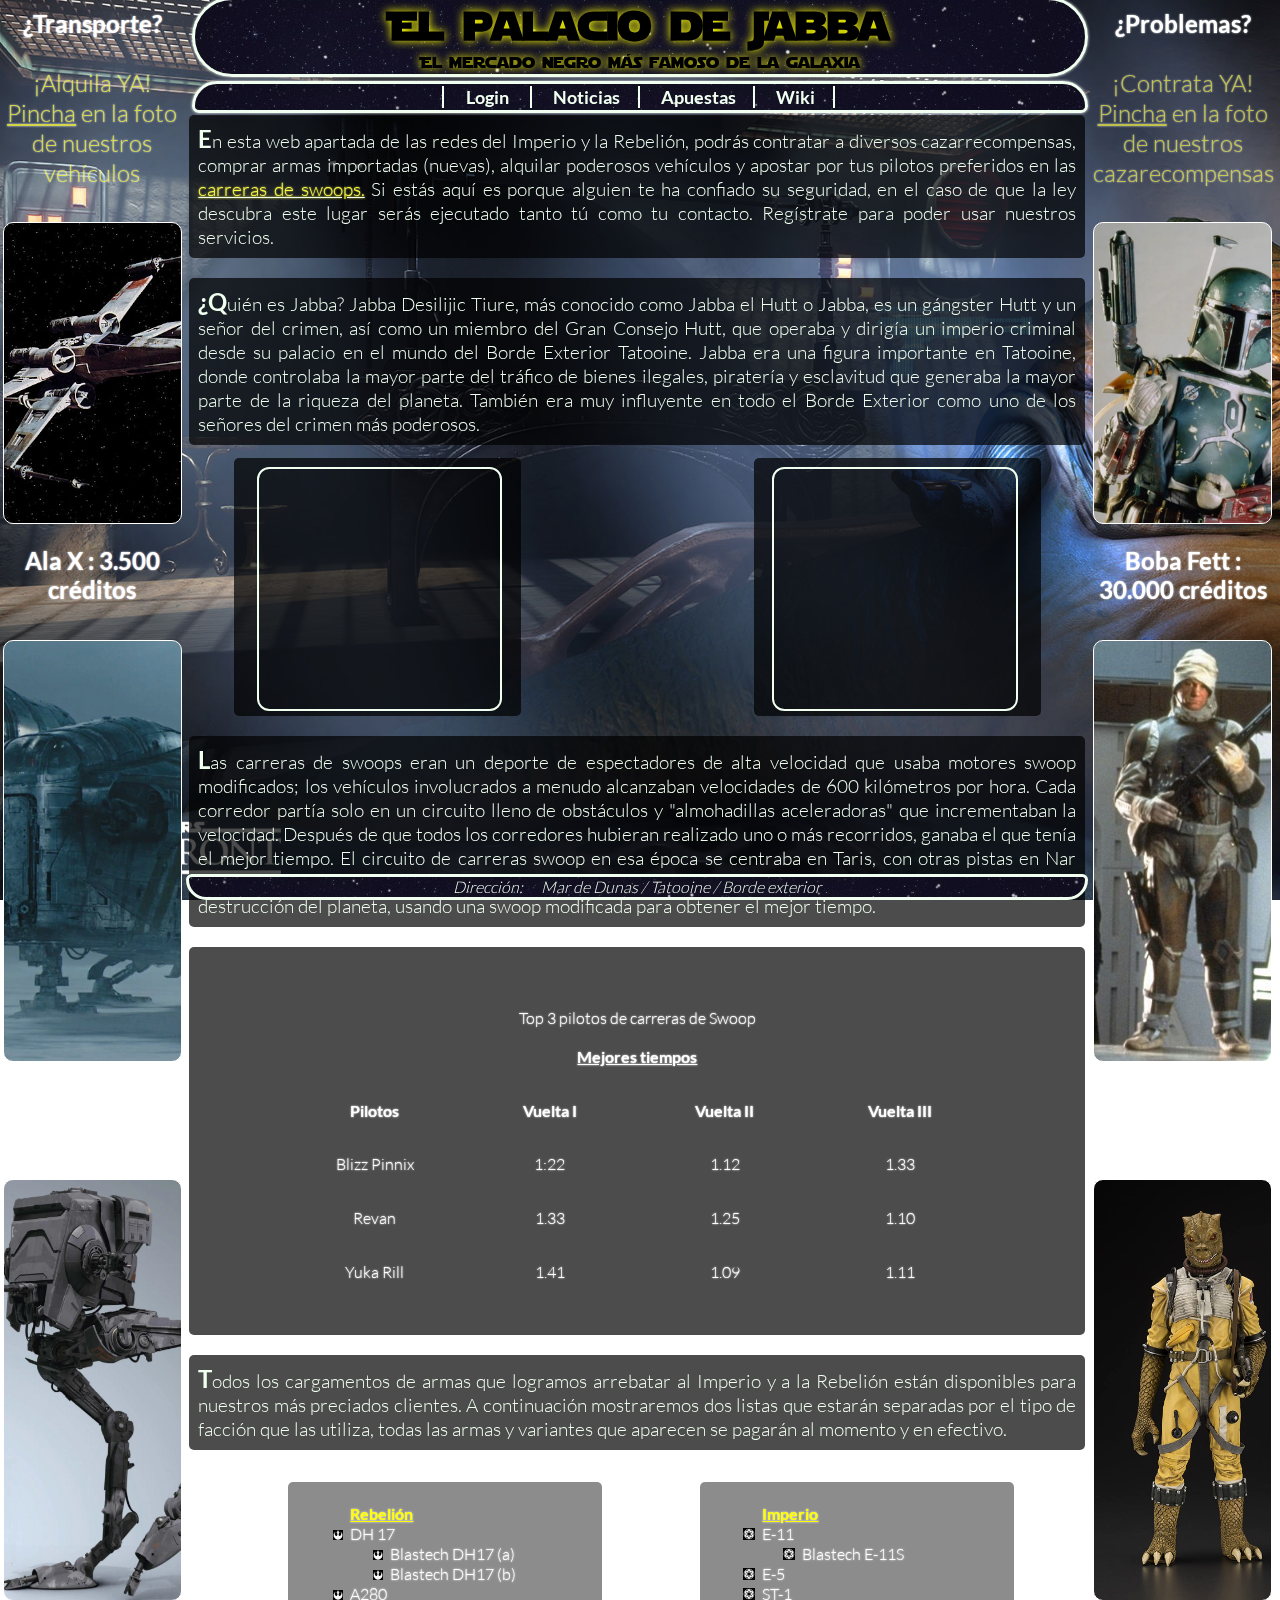
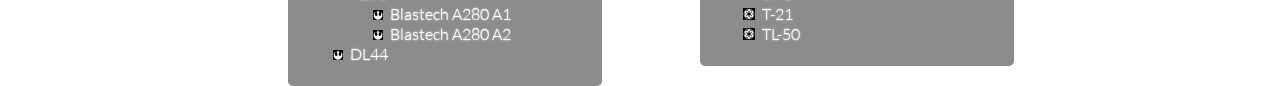
<file: index.html>
<!DOCTYPE html>
<html lang="es">

<head>
    <meta charset="UTF-8">
    <meta http-equiv="X-UA-Compatible" content="IE=edge">
    <meta name="viewport" content="width=device-width, initial-scale=1.0">
    
    <!-- ICONO DE PÁGINA -->
    <link rel="icon" type="image/png" href="../images/../images/icon.png" />

    <!-- ESTILOS GENERALES -->
    <link rel="stylesheet" type="text/css" href="./css/styles.css">

    <!-- ESTILOS PÁGINA PRINCIPAL -->
    <link rel="stylesheet" type="text/css" href="./css/principal.css">

    <title>El palacio de Jabba</title>
</head>

<body>
    <header>
        <div onclick="window.location.href='./index.html'"> <!-- Al hacer click en el título se redirecciona a la página principal -->
            <h1>El palacio de Jabba</h1>
            <p>
                El mercado negro más famoso de la galaxia
            </p>
        </div>

        <nav>
            <ul id="listaNav"> <a href="#" onclick="alert('Página en mantenimiento, no se puede logear en el sistema en estos momentos. \nSentimos las molestias.')">Login</a>
                <li><a href="./form.html">Registrarse</a></li>
            </ul>

            <a href="./noticias.html">Noticias</a>
            <a href="https://www.reddit.com/r/StarWars/" target="_blank">Apuestas</a>
            <a href="https://starwars.fandom.com/es/wiki/Star_Wars" target="_blank">Wiki</a>
        </nav>
    </header>

    <!-- PUBLICIDAD IZQ-->
    <aside id="asideIzq">
        <h2>¿Transporte?</h2>
        <p>
            <br> ¡Alquila YA!
            <br> <span>Pincha</span> en la foto 
            <br> de nuestros 
            <br> vehículos
        </p>
        <div id="alaX" onclick="alert('Para poder alquilar debe hacer login en el sistema.')">
            <br> <br> <br> <br> <br> <br> <br> <br>
            <br> <br> <br> <br> <br> <br> <br> <br>
            <h2>Ala X : 3.500 créditos</h2>
        </div>

        <div id="razorCrest" onclick="alert('Para poder alquilar debe hacer login en el sistema.')">
            <br> <br> <br> <br> <br> <br> <br> <br>
            <br> <br> <br> <br> <br> <br> <br> <br>
            <br> <br> <br> <br> <br> <br>
            <h2>Razor Crest : <br> 11.000 créditos</h2>
        </div>

        <div id="atst" onclick="alert('Para poder alquilar debe hacer login en el sistema.')">
            <br> <br> <br> <br> <br> <br> <br> <br>
            <br> <br> <br> <br> <br> <br> <br> <br>
            <br> <br> <br> <br> <br> <br>
            <h2>AT-ST : <br> 8.000 créditos</h2>
        </div>
    </aside>

    <section>
        <div class="fondo">
            <p>
                En esta web apartada de las redes del Imperio y la Rebelión, podrás contratar a diversos
                cazarrecompensas, comprar armas importadas (nuevas), alquilar poderosos vehículos y apostar por tus
                pilotos preferidos en las <span><a href="#tabRef">carreras de swoops.</a></span>
                Si estás aquí es porque alguien te ha confiado su seguridad, en el caso de que la ley descubra este
                lugar
                serás ejecutado tanto tú como tu contacto. Regístrate para poder usar nuestros servicios.
            </p>

        </div>

        <br>
        <div class="fondo">
            <p>
                ¿Quién es Jabba?
                Jabba Desilijic Tiure, más conocido como Jabba el Hutt o Jabba, es un gángster Hutt y un señor del
                crimen, así como un miembro del Gran Consejo Hutt, que operaba y dirigía un imperio criminal desde su
                palacio en el mundo del Borde Exterior Tatooine. Jabba era una figura importante en Tatooine, donde
                controlaba la mayor parte del tráfico de bienes ilegales, piratería y esclavitud que generaba la mayor
                parte de la riqueza del planeta. También era muy influyente en todo el Borde Exterior como uno de los
                señores del crimen más poderosos.
            </p>
        </div>

        <!-- DIV DE APOYO -->
        <div id="clearfix"></div>

        <div class="fondo" id="jabba">
            <iframe id="jabba" src="https://www.youtube.com/embed/OPcod8IS214" frameborder="0"
                allow="accelerometer; autoplay; clipboard-write; encrypted-media; gyroscope; picture-in-picture"
                allowfullscreen></iframe>
        </div>

        <div class="fondo" id="swoop">
            <iframe id="swoop" src="https://www.youtube.com/embed/LlU-7QpNZVY" frameborder="0"
                allow="accelerometer; autoplay; clipboard-write; encrypted-media; gyroscope; picture-in-picture"
                allowfullscreen></iframe>
        </div>

        <br>
        <div class="fondo">
            <p>
                Las carreras de swoops eran un deporte de espectadores de alta velocidad que usaba motores swoop
                modificados; los vehículos involucrados a menudo alcanzaban velocidades de 600 kilómetros por hora.
                Cada corredor partía solo en un circuito lleno de obstáculos y "almohadillas aceleradoras" que
                incrementaban la velocidad. Después de que todos los corredores hubieran realizado uno o más recorridos,
                ganaba el que tenía el mejor tiempo. El circuito de carreras swoop en esa época se centraba en Taris,
                con otras pistas en Nar Shaddaa, Onderon, Telos IV, Manaan y Tatooine. Revan compitió en el circuito de
                Taris poco antes de la destrucción del planeta, usando una swoop modificada para obtener el mejor
                tiempo.
            </p>
        </div>

        <br>

        <!-- TABLA -->
        <div class="fondo">
            <table id="tabRef">
                <caption>Top 3 pilotos de carreras de Swoop</caption>

                <thead>
                    <tr>
                        <th colspan="4">
                            Mejores tiempos
                        </th>
                    </tr>

                    <tr>
                        <td>
                            Pilotos
                        </td>
                        <td>
                            Vuelta I
                        </td>
                        <td>
                            Vuelta II
                        </td>
                        <td>
                            Vuelta III
                        </td>
                    </tr>
                </thead>

                <tbody>
                    <tr>
                        <td>
                            Blizz Pinnix
                        </td>
                        <td>
                            1:22
                        </td>
                        <td>
                            1.12
                        </td>
                        <td>
                            1.33
                        </td>
                    </tr>

                    <tr>
                        <td>
                            Revan
                        </td>
                        <td>
                            1.33
                        </td>
                        <td>
                            1.25
                        </td>
                        <td>
                            1.10
                        </td>
                    </tr>

                    <tr>
                        <td>
                            Yuka Rill
                        </td>
                        <td>
                            1.41
                        </td>
                        <td>
                            1.09
                        </td>
                        <td>
                            1.11
                        </td>
                    </tr>
                </tbody>


            </table>
        </div>

        <br>
        <div class="fondo">
            <p>
                Todos los cargamentos de armas que logramos arrebatar al Imperio y a la Rebelión están disponibles para nuestros
                más preciados clientes. A continuación mostraremos dos listas que estarán separadas por el tipo de facción que las utiliza,
                todas las armas y variantes que aparecen se pagarán al momento y en efectivo.
            </p>
        </div>

        <!-- DIV DE APOYO -->
        <div id="clearfix"></div>

        <div class="fondoLista">
            <ul id="rebelList"> <span>Rebelión</span>
                <li>DH 17
                    <ol>
                        <li>Blastech DH17 (a)</li>
                        <li>Blastech DH17 (b)</li>
                    </ol>
                </li>
                <li>A280
                    <ol>
                        <li>Blastech A280 A1</li>
                        <li>Blastech A280 A2</li>
                    </ol>
                </li>
                <li>DL44</li>
            </ul>
        </div>

        <div class="fondoLista">
            <ul id="imperialList"> <span>Imperio</span>
                <li>E-11
                    <ol>
                        <li>Blastech E-11S</li>
                    </ol>
                </li>
                <li>E-5</li>
                <li>ST-1</li>
                <li>T-21</li>
                <li>TL-50</li>
            </ul>
        </div>

    </section>

    <!-- PUBLICIDAD DCHA-->
    <aside id="asideDcha">
        <h2>¿Problemas?</h2>
        <p>
            <br> ¡Contrata YA!
            <br> <span>Pincha</span> en la foto 
            <br> de nuestros 
            <br> cazarecompensas
        </p>
        <div id="boba" onclick="alert('Para poder contratar debe hacer login en el sistema.')">
            <br> <br> <br> <br> <br> <br> <br> <br>
            <br> <br> <br> <br> <br> <br> <br> <br>
            <h2>Boba Fett : 30.000 créditos</h2>
        </div>

        <div id="dengar" onclick="alert('Para poder contratar debe hacer login en el sistema.')">
            <br> <br> <br> <br> <br> <br> <br> <br>
            <br> <br> <br> <br> <br> <br> <br> <br>
            <br> <br> <br> <br> <br> <br>
            <h2>Dengar : <br> 15.000 créditos</h2>
        </div>

        <div id="bossk" onclick="alert('Para poder contratar debe hacer login en el sistema.')">
            <br> <br> <br> <br> <br> <br> <br> <br>
            <br> <br> <br> <br> <br> <br> <br> <br>
            <br> <br> <br> <br> <br> <br>
            <h2>Bossk : <br> 24.000 créditos</h2>
        </div>
    </aside>

    <footer>
        <address>
            <p>
                Dirección: &nbsp&nbsp&nbsp&nbsp Mar de Dunas / Tatooine / Borde exterior
            </p>
        </address>
    </footer>
</body>

</html>
</file>
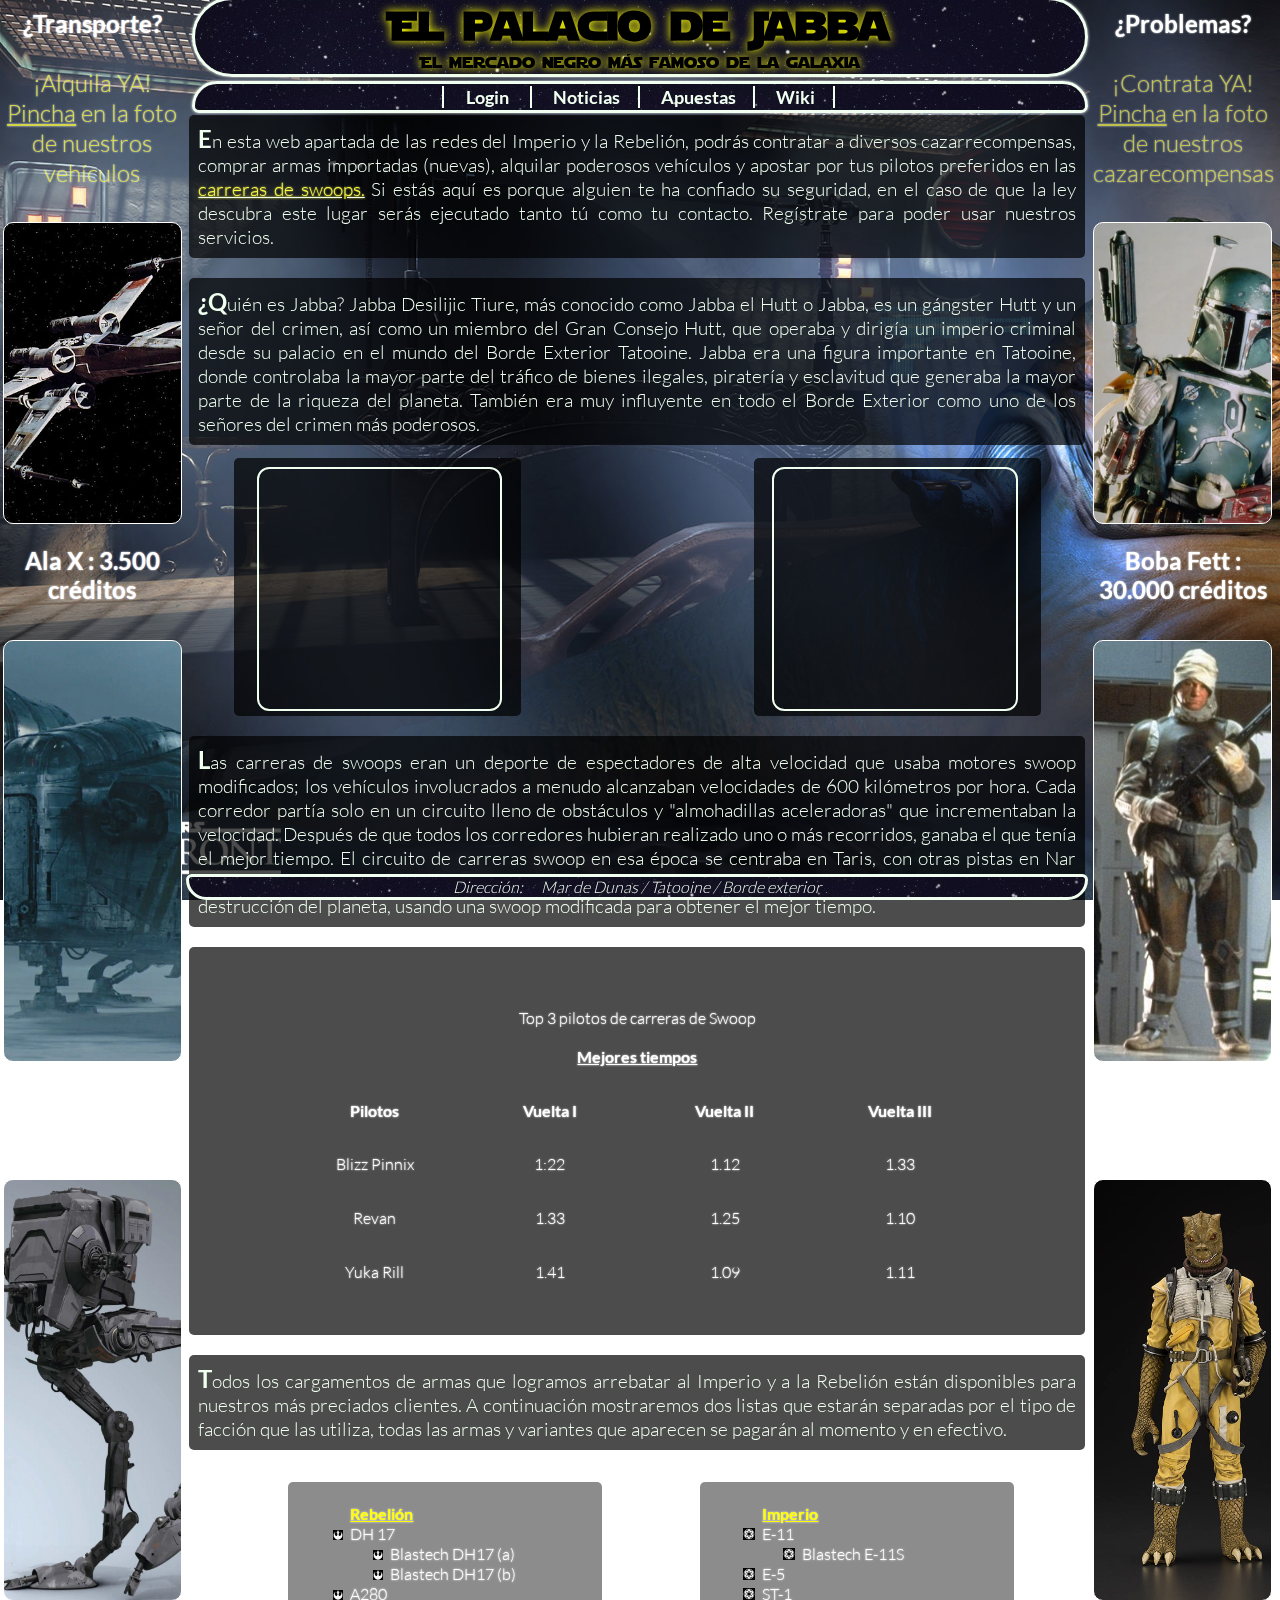
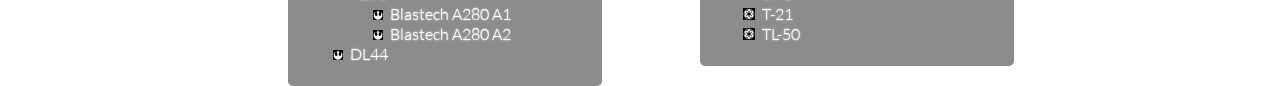
<file: docs/index.html>
<!DOCTYPE html>
<html lang="es">

<head>
    <meta charset="UTF-8">
    <meta http-equiv="X-UA-Compatible" content="IE=edge">
    <meta name="viewport" content="width=device-width, initial-scale=1.0">
    
    <!-- ICONO DE PÁGINA -->
    <link rel="icon" type="image/png" href="../images/../images/icon.png" />

    <!-- ESTILOS GENERALES -->
    <link rel="stylesheet" type="text/css" href="../css/styles.css">

    <!-- ESTILOS PÁGINA PRINCIPAL -->
    <link rel="stylesheet" type="text/css" href="../css/principal.css">

    <title>El palacio de Jabba</title>
</head>

<body>
    <header>
        <div onclick="window.location.href='./index.html'"> <!-- Al hacer click en el título se redirecciona a la página principal -->
            <h1>El palacio de Jabba</h1>
            <p>
                El mercado negro más famoso de la galaxia
            </p>
        </div>

        <nav>
            <ul id="listaNav"> <a href="#" onclick="alert('Página en mantenimiento, no se puede logear en el sistema en estos momentos. \nSentimos las molestias.')">Login</a>
                <li><a href="../docs/form.html">Registrarse</a></li>
            </ul>

            <a href="../docs/noticias.html">Noticias</a>
            <a href="https://www.reddit.com/r/StarWars/" target="_blank">Apuestas</a>
            <a href="https://starwars.fandom.com/es/wiki/Star_Wars" target="_blank">Wiki</a>
        </nav>
    </header>

    <!-- PUBLICIDAD IZQ-->
    <aside id="asideIzq">
        <h2>¿Transporte?</h2>
        <p>
            <br> ¡Alquila YA!
            <br> <span>Pincha</span> en la foto 
            <br> de nuestros 
            <br> vehículos
        </p>
        <div id="alaX" onclick="alert('Para poder alquilar debe hacer login en el sistema.')">
            <br> <br> <br> <br> <br> <br> <br> <br>
            <br> <br> <br> <br> <br> <br> <br> <br>
            <h2>Ala X : 3.500 créditos</h2>
        </div>

        <div id="razorCrest" onclick="alert('Para poder alquilar debe hacer login en el sistema.')">
            <br> <br> <br> <br> <br> <br> <br> <br>
            <br> <br> <br> <br> <br> <br> <br> <br>
            <br> <br> <br> <br> <br> <br>
            <h2>Razor Crest : <br> 11.000 créditos</h2>
        </div>

        <div id="atst" onclick="alert('Para poder alquilar debe hacer login en el sistema.')">
            <br> <br> <br> <br> <br> <br> <br> <br>
            <br> <br> <br> <br> <br> <br> <br> <br>
            <br> <br> <br> <br> <br> <br>
            <h2>AT-ST : <br> 8.000 créditos</h2>
        </div>
    </aside>

    <section>
        <div class="fondo">
            <p>
                En esta web apartada de las redes del Imperio y la Rebelión, podrás contratar a diversos
                cazarrecompensas, comprar armas importadas (nuevas), alquilar poderosos vehículos y apostar por tus
                pilotos preferidos en las <span><a href="#tabRef">carreras de swoops.</a></span>
                Si estás aquí es porque alguien te ha confiado su seguridad, en el caso de que la ley descubra este
                lugar
                serás ejecutado tanto tú como tu contacto. Regístrate para poder usar nuestros servicios.
            </p>

        </div>

        <br>
        <div class="fondo">
            <p>
                ¿Quién es Jabba?
                Jabba Desilijic Tiure, más conocido como Jabba el Hutt o Jabba, es un gángster Hutt y un señor del
                crimen, así como un miembro del Gran Consejo Hutt, que operaba y dirigía un imperio criminal desde su
                palacio en el mundo del Borde Exterior Tatooine. Jabba era una figura importante en Tatooine, donde
                controlaba la mayor parte del tráfico de bienes ilegales, piratería y esclavitud que generaba la mayor
                parte de la riqueza del planeta. También era muy influyente en todo el Borde Exterior como uno de los
                señores del crimen más poderosos.
            </p>
        </div>

        <!-- DIV DE APOYO -->
        <div id="clearfix"></div>

        <div class="fondo" id="jabba">
            <iframe id="jabba" src="https://www.youtube.com/embed/OPcod8IS214" frameborder="0"
                allow="accelerometer; autoplay; clipboard-write; encrypted-media; gyroscope; picture-in-picture"
                allowfullscreen></iframe>
        </div>

        <div class="fondo" id="swoop">
            <iframe id="swoop" src="https://www.youtube.com/embed/LlU-7QpNZVY" frameborder="0"
                allow="accelerometer; autoplay; clipboard-write; encrypted-media; gyroscope; picture-in-picture"
                allowfullscreen></iframe>
        </div>

        <br>
        <div class="fondo">
            <p>
                Las carreras de swoops eran un deporte de espectadores de alta velocidad que usaba motores swoop
                modificados; los vehículos involucrados a menudo alcanzaban velocidades de 600 kilómetros por hora.
                Cada corredor partía solo en un circuito lleno de obstáculos y "almohadillas aceleradoras" que
                incrementaban la velocidad. Después de que todos los corredores hubieran realizado uno o más recorridos,
                ganaba el que tenía el mejor tiempo. El circuito de carreras swoop en esa época se centraba en Taris,
                con otras pistas en Nar Shaddaa, Onderon, Telos IV, Manaan y Tatooine. Revan compitió en el circuito de
                Taris poco antes de la destrucción del planeta, usando una swoop modificada para obtener el mejor
                tiempo.
            </p>
        </div>

        <br>

        <!-- TABLA -->
        <div class="fondo">
            <table id="tabRef">
                <caption>Top 3 pilotos de carreras de Swoop</caption>

                <thead>
                    <tr>
                        <th colspan="4">
                            Mejores tiempos
                        </th>
                    </tr>

                    <tr>
                        <td>
                            Pilotos
                        </td>
                        <td>
                            Vuelta I
                        </td>
                        <td>
                            Vuelta II
                        </td>
                        <td>
                            Vuelta III
                        </td>
                    </tr>
                </thead>

                <tbody>
                    <tr>
                        <td>
                            Blizz Pinnix
                        </td>
                        <td>
                            1:22
                        </td>
                        <td>
                            1.12
                        </td>
                        <td>
                            1.33
                        </td>
                    </tr>

                    <tr>
                        <td>
                            Revan
                        </td>
                        <td>
                            1.33
                        </td>
                        <td>
                            1.25
                        </td>
                        <td>
                            1.10
                        </td>
                    </tr>

                    <tr>
                        <td>
                            Yuka Rill
                        </td>
                        <td>
                            1.41
                        </td>
                        <td>
                            1.09
                        </td>
                        <td>
                            1.11
                        </td>
                    </tr>
                </tbody>


            </table>
        </div>

        <br>
        <div class="fondo">
            <p>
                Todos los cargamentos de armas que logramos arrebatar al Imperio y a la Rebelión están disponibles para nuestros
                más preciados clientes. A continuación mostraremos dos listas que estarán separadas por el tipo de facción que las utiliza,
                todas las armas y variantes que aparecen se pagarán al momento y en efectivo.
            </p>
        </div>

        <!-- DIV DE APOYO -->
        <div id="clearfix"></div>

        <div class="fondoLista">
            <ul id="rebelList"> <span>Rebelión</span>
                <li>DH 17
                    <ol>
                        <li>Blastech DH17 (a)</li>
                        <li>Blastech DH17 (b)</li>
                    </ol>
                </li>
                <li>A280
                    <ol>
                        <li>Blastech A280 A1</li>
                        <li>Blastech A280 A2</li>
                    </ol>
                </li>
                <li>DL44</li>
            </ul>
        </div>

        <div class="fondoLista">
            <ul id="imperialList"> <span>Imperio</span>
                <li>E-11
                    <ol>
                        <li>Blastech E-11S</li>
                    </ol>
                </li>
                <li>E-5</li>
                <li>ST-1</li>
                <li>T-21</li>
                <li>TL-50</li>
            </ul>
        </div>

    </section>

    <!-- PUBLICIDAD DCHA-->
    <aside id="asideDcha">
        <h2>¿Problemas?</h2>
        <p>
            <br> ¡Contrata YA!
            <br> <span>Pincha</span> en la foto 
            <br> de nuestros 
            <br> cazarecompensas
        </p>
        <div id="boba" onclick="alert('Para poder contratar debe hacer login en el sistema.')">
            <br> <br> <br> <br> <br> <br> <br> <br>
            <br> <br> <br> <br> <br> <br> <br> <br>
            <h2>Boba Fett : 30.000 créditos</h2>
        </div>

        <div id="dengar" onclick="alert('Para poder contratar debe hacer login en el sistema.')">
            <br> <br> <br> <br> <br> <br> <br> <br>
            <br> <br> <br> <br> <br> <br> <br> <br>
            <br> <br> <br> <br> <br> <br>
            <h2>Dengar : <br> 15.000 créditos</h2>
        </div>

        <div id="bossk" onclick="alert('Para poder contratar debe hacer login en el sistema.')">
            <br> <br> <br> <br> <br> <br> <br> <br>
            <br> <br> <br> <br> <br> <br> <br> <br>
            <br> <br> <br> <br> <br> <br>
            <h2>Bossk : <br> 24.000 créditos</h2>
        </div>
    </aside>

    <footer>
        <address>
            <p>
                Dirección: &nbsp&nbsp&nbsp&nbsp Mar de Dunas / Tatooine / Borde exterior
            </p>
        </address>
    </footer>
</body>

</html>
</file>
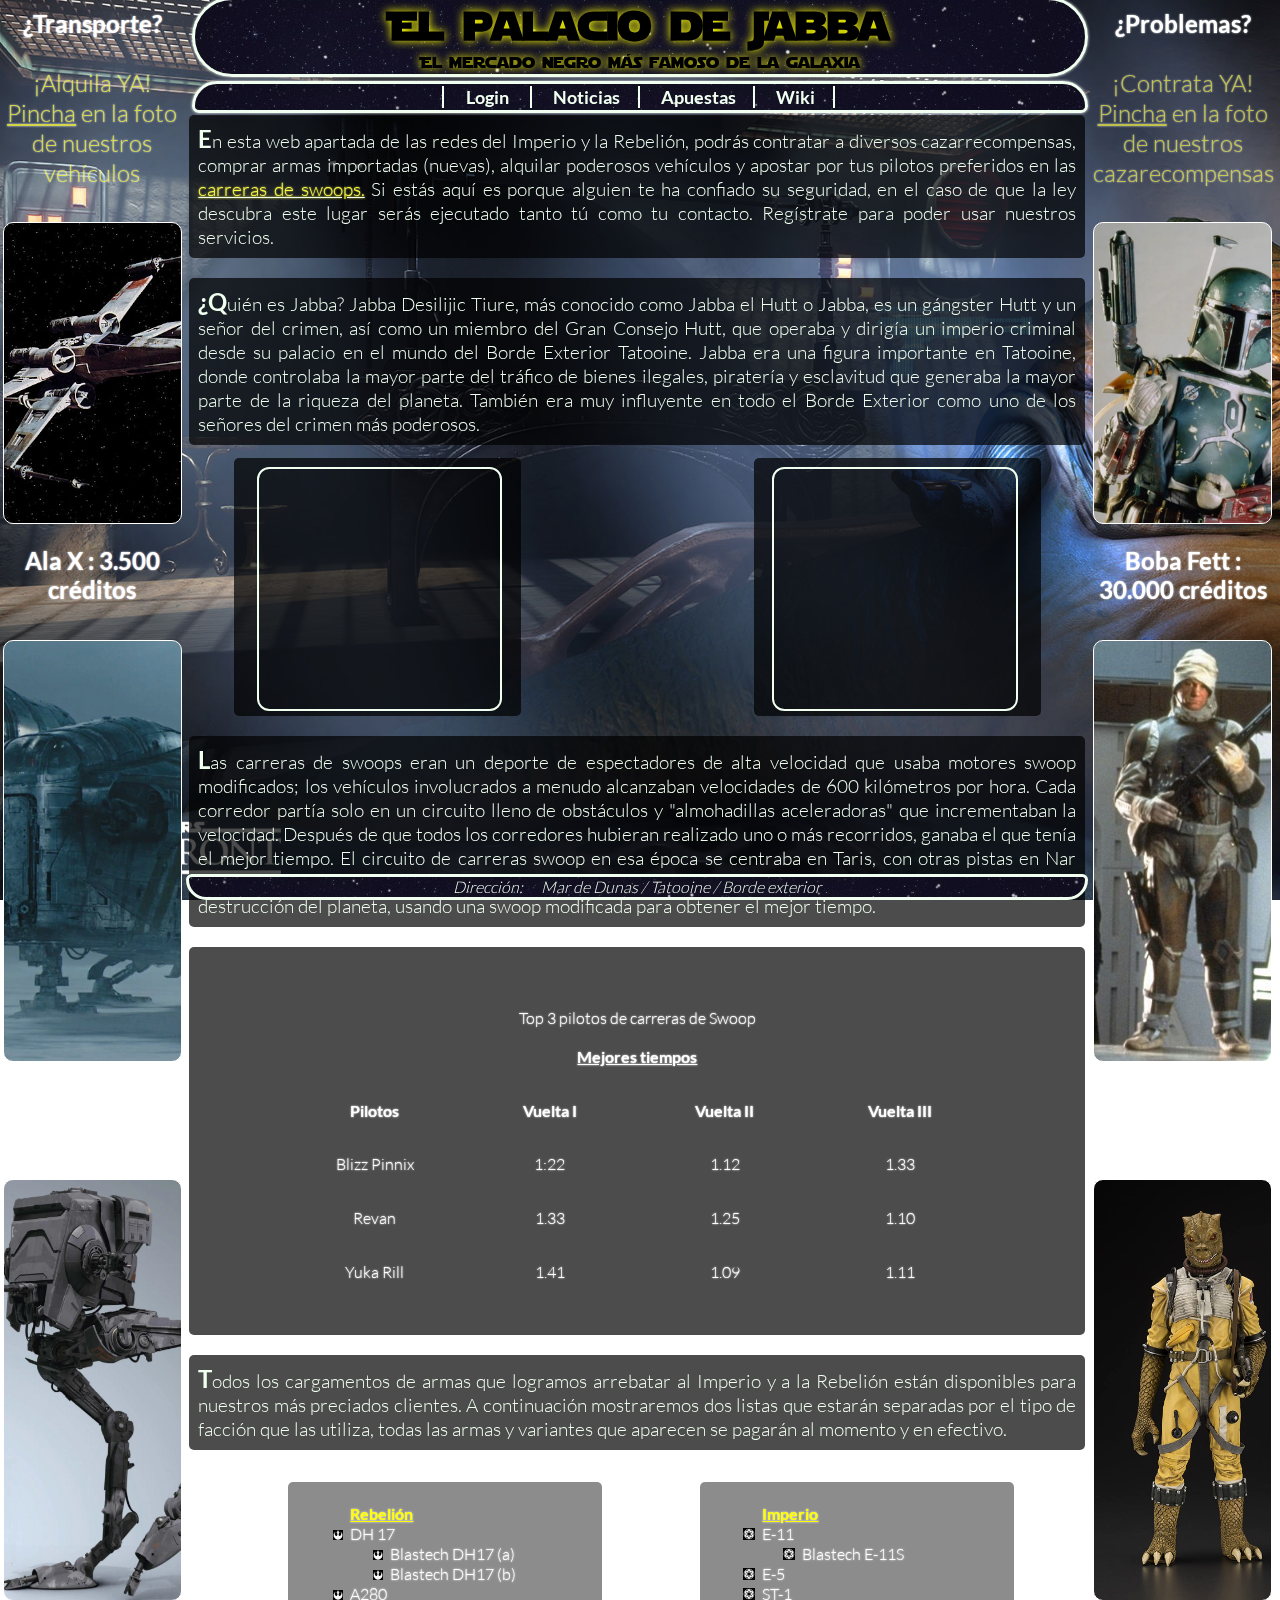
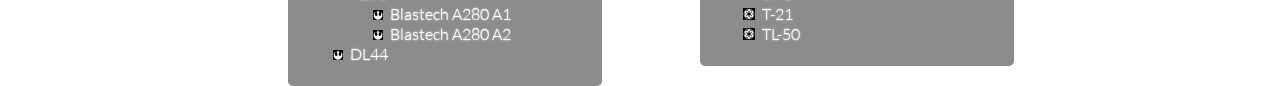
<file: html/index.html>
<!DOCTYPE html>
<html lang="es">

<head>
    <meta charset="UTF-8">
    <meta http-equiv="X-UA-Compatible" content="IE=edge">
    <meta name="viewport" content="width=device-width, initial-scale=1.0">
    
    <!-- ICONO DE PÁGINA -->
    <link rel="icon" type="image/png" href="../images/icon.png" />

    <!-- ESTILOS GENERALES -->
    <link rel="stylesheet" type="text/css" href="../css/styles.css">

    <!-- ESTILOS PÁGINA PRINCIPAL -->
    <link rel="stylesheet" type="text/css" href="../css/principal.css">

    <title>El palacio de Jabba</title>
</head>

<body>
    <header>
        <div onclick="window.location.href='./index.html'"> <!-- Al hacer click en el título se redirecciona a la página principal -->
            <h1>El palacio de Jabba</h1>
            <p>
                El mercado negro más famoso de la galaxia
            </p>
        </div>

        <nav>
            <ul id="listaNav"> <a href="#" onclick="alert('Página en mantenimiento, no se puede logear en el sistema en estos momentos. \nSentimos las molestias.')">Login</a>
                <li><a href="./form.html">Registrarse</a></li>
            </ul>

            <a href="./noticias.html">Noticias</a>
            <a href="https://www.reddit.com/r/StarWars/" target="_blank">Apuestas</a>
            <a href="https://starwars.fandom.com/es/wiki/Star_Wars" target="_blank">Wiki</a>
        </nav>
    </header>

    <!-- PUBLICIDAD IZQ-->
    <aside id="asideIzq">
        <h2>¿Transporte?</h2>
        <p>
            <br> ¡Alquila YA!
            <br> <span>Pincha</span> en la foto 
            <br> de nuestros 
            <br> vehículos
        </p>
        <div id="alaX" onclick="alert('Para poder alquilar debe hacer login en el sistema.')">
            <br> <br> <br> <br> <br> <br> <br> <br>
            <br> <br> <br> <br> <br> <br> <br> <br>
            <h2>Ala X : 3.500 créditos</h2>
        </div>

        <div id="razorCrest" onclick="alert('Para poder alquilar debe hacer login en el sistema.')">
            <br> <br> <br> <br> <br> <br> <br> <br>
            <br> <br> <br> <br> <br> <br> <br> <br>
            <br> <br> <br> <br> <br> <br>
            <h2>Razor Crest : <br> 11.000 créditos</h2>
        </div>

        <div id="atst" onclick="alert('Para poder alquilar debe hacer login en el sistema.')">
            <br> <br> <br> <br> <br> <br> <br> <br>
            <br> <br> <br> <br> <br> <br> <br> <br>
            <br> <br> <br> <br> <br> <br>
            <h2>AT-ST : <br> 8.000 créditos</h2>
        </div>
    </aside>

    <section>
        <div class="fondo">
            <p>
                En esta web apartada de las redes del Imperio y la Rebelión, podrás contratar a diversos
                cazarrecompensas, comprar armas importadas (nuevas), alquilar poderosos vehículos y apostar por tus
                pilotos preferidos en las <span><a href="#tabRef">carreras de swoops.</a></span>
                Si estás aquí es porque alguien te ha confiado su seguridad, en el caso de que la ley descubra este
                lugar
                serás ejecutado tanto tú como tu contacto. Regístrate para poder usar nuestros servicios.
            </p>

        </div>

        <br>
        <div class="fondo">
            <p>
                ¿Quién es Jabba?
                Jabba Desilijic Tiure, más conocido como Jabba el Hutt o Jabba, es un gángster Hutt y un señor del
                crimen, así como un miembro del Gran Consejo Hutt, que operaba y dirigía un imperio criminal desde su
                palacio en el mundo del Borde Exterior Tatooine. Jabba era una figura importante en Tatooine, donde
                controlaba la mayor parte del tráfico de bienes ilegales, piratería y esclavitud que generaba la mayor
                parte de la riqueza del planeta. También era muy influyente en todo el Borde Exterior como uno de los
                señores del crimen más poderosos.
            </p>
        </div>

        <!-- DIV DE APOYO -->
        <div id="clearfix"></div>

        <div class="fondo" id="jabba">
            <iframe id="jabba" src="https://www.youtube.com/embed/OPcod8IS214" frameborder="0"
                allow="accelerometer; autoplay; clipboard-write; encrypted-media; gyroscope; picture-in-picture"
                allowfullscreen></iframe>
        </div>

        <div class="fondo" id="swoop">
            <iframe id="swoop" src="https://www.youtube.com/embed/LlU-7QpNZVY" frameborder="0"
                allow="accelerometer; autoplay; clipboard-write; encrypted-media; gyroscope; picture-in-picture"
                allowfullscreen></iframe>
        </div>

        <br>
        <div class="fondo">
            <p>
                Las carreras de swoops eran un deporte de espectadores de alta velocidad que usaba motores swoop
                modificados; los vehículos involucrados a menudo alcanzaban velocidades de 600 kilómetros por hora.
                Cada corredor partía solo en un circuito lleno de obstáculos y "almohadillas aceleradoras" que
                incrementaban la velocidad. Después de que todos los corredores hubieran realizado uno o más recorridos,
                ganaba el que tenía el mejor tiempo. El circuito de carreras swoop en esa época se centraba en Taris,
                con otras pistas en Nar Shaddaa, Onderon, Telos IV, Manaan y Tatooine. Revan compitió en el circuito de
                Taris poco antes de la destrucción del planeta, usando una swoop modificada para obtener el mejor
                tiempo.
            </p>
        </div>

        <br>

        <!-- TABLA -->
        <div class="fondo">
            <table id="tabRef">
                <caption>Top 3 pilotos de carreras de Swoop</caption>

                <thead>
                    <tr>
                        <th colspan="4">
                            Mejores tiempos
                        </th>
                    </tr>

                    <tr>
                        <td>
                            Pilotos
                        </td>
                        <td>
                            Vuelta I
                        </td>
                        <td>
                            Vuelta II
                        </td>
                        <td>
                            Vuelta III
                        </td>
                    </tr>
                </thead>

                <tbody>
                    <tr>
                        <td>
                            Blizz Pinnix
                        </td>
                        <td>
                            1:22
                        </td>
                        <td>
                            1.12
                        </td>
                        <td>
                            1.33
                        </td>
                    </tr>

                    <tr>
                        <td>
                            Revan
                        </td>
                        <td>
                            1.33
                        </td>
                        <td>
                            1.25
                        </td>
                        <td>
                            1.10
                        </td>
                    </tr>

                    <tr>
                        <td>
                            Yuka Rill
                        </td>
                        <td>
                            1.41
                        </td>
                        <td>
                            1.09
                        </td>
                        <td>
                            1.11
                        </td>
                    </tr>
                </tbody>


            </table>
        </div>

        <br>
        <div class="fondo">
            <p>
                Todos los cargamentos de armas que logramos arrebatar al Imperio y a la Rebelión están disponibles para nuestros
                más preciados clientes. A continuación mostraremos dos listas que estarán separadas por el tipo de facción que las utiliza,
                todas las armas y variantes que aparecen se pagarán al momento y en efectivo.
            </p>
        </div>

        <!-- DIV DE APOYO -->
        <div id="clearfix"></div>

        <div class="fondoLista">
            <ul id="rebelList"> <span>Rebelión</span>
                <li>DH 17
                    <ol>
                        <li>Blastech DH17 (a)</li>
                        <li>Blastech DH17 (b)</li>
                    </ol>
                </li>
                <li>A280
                    <ol>
                        <li>Blastech A280 A1</li>
                        <li>Blastech A280 A2</li>
                    </ol>
                </li>
                <li>DL44</li>
            </ul>
        </div>

        <div class="fondoLista">
            <ul id="imperialList"> <span>Imperio</span>
                <li>E-11
                    <ol>
                        <li>Blastech E-11S</li>
                    </ol>
                </li>
                <li>E-5</li>
                <li>ST-1</li>
                <li>T-21</li>
                <li>TL-50</li>
            </ul>
        </div>

    </section>

    <!-- PUBLICIDAD DCHA-->
    <aside id="asideDcha">
        <h2>¿Problemas?</h2>
        <p>
            <br> ¡Contrata YA!
            <br> <span>Pincha</span> en la foto 
            <br> de nuestros 
            <br> cazarecompensas
        </p>
        <div id="boba" onclick="alert('Para poder contratar debe hacer login en el sistema.')">
            <br> <br> <br> <br> <br> <br> <br> <br>
            <br> <br> <br> <br> <br> <br> <br> <br>
            <h2>Boba Fett : 30.000 créditos</h2>
        </div>

        <div id="dengar" onclick="alert('Para poder contratar debe hacer login en el sistema.')">
            <br> <br> <br> <br> <br> <br> <br> <br>
            <br> <br> <br> <br> <br> <br> <br> <br>
            <br> <br> <br> <br> <br> <br>
            <h2>Dengar : <br> 15.000 créditos</h2>
        </div>

        <div id="bossk" onclick="alert('Para poder contratar debe hacer login en el sistema.')">
            <br> <br> <br> <br> <br> <br> <br> <br>
            <br> <br> <br> <br> <br> <br> <br> <br>
            <br> <br> <br> <br> <br> <br>
            <h2>Bossk : <br> 24.000 créditos</h2>
        </div>
    </aside>

    <footer>
        <address>
            <p>
                Dirección: &nbsp&nbsp&nbsp&nbsp Mar de Dunas / Tatooine / Borde exterior
            </p>
        </address>
    </footer>
</body>

</html>
</file>
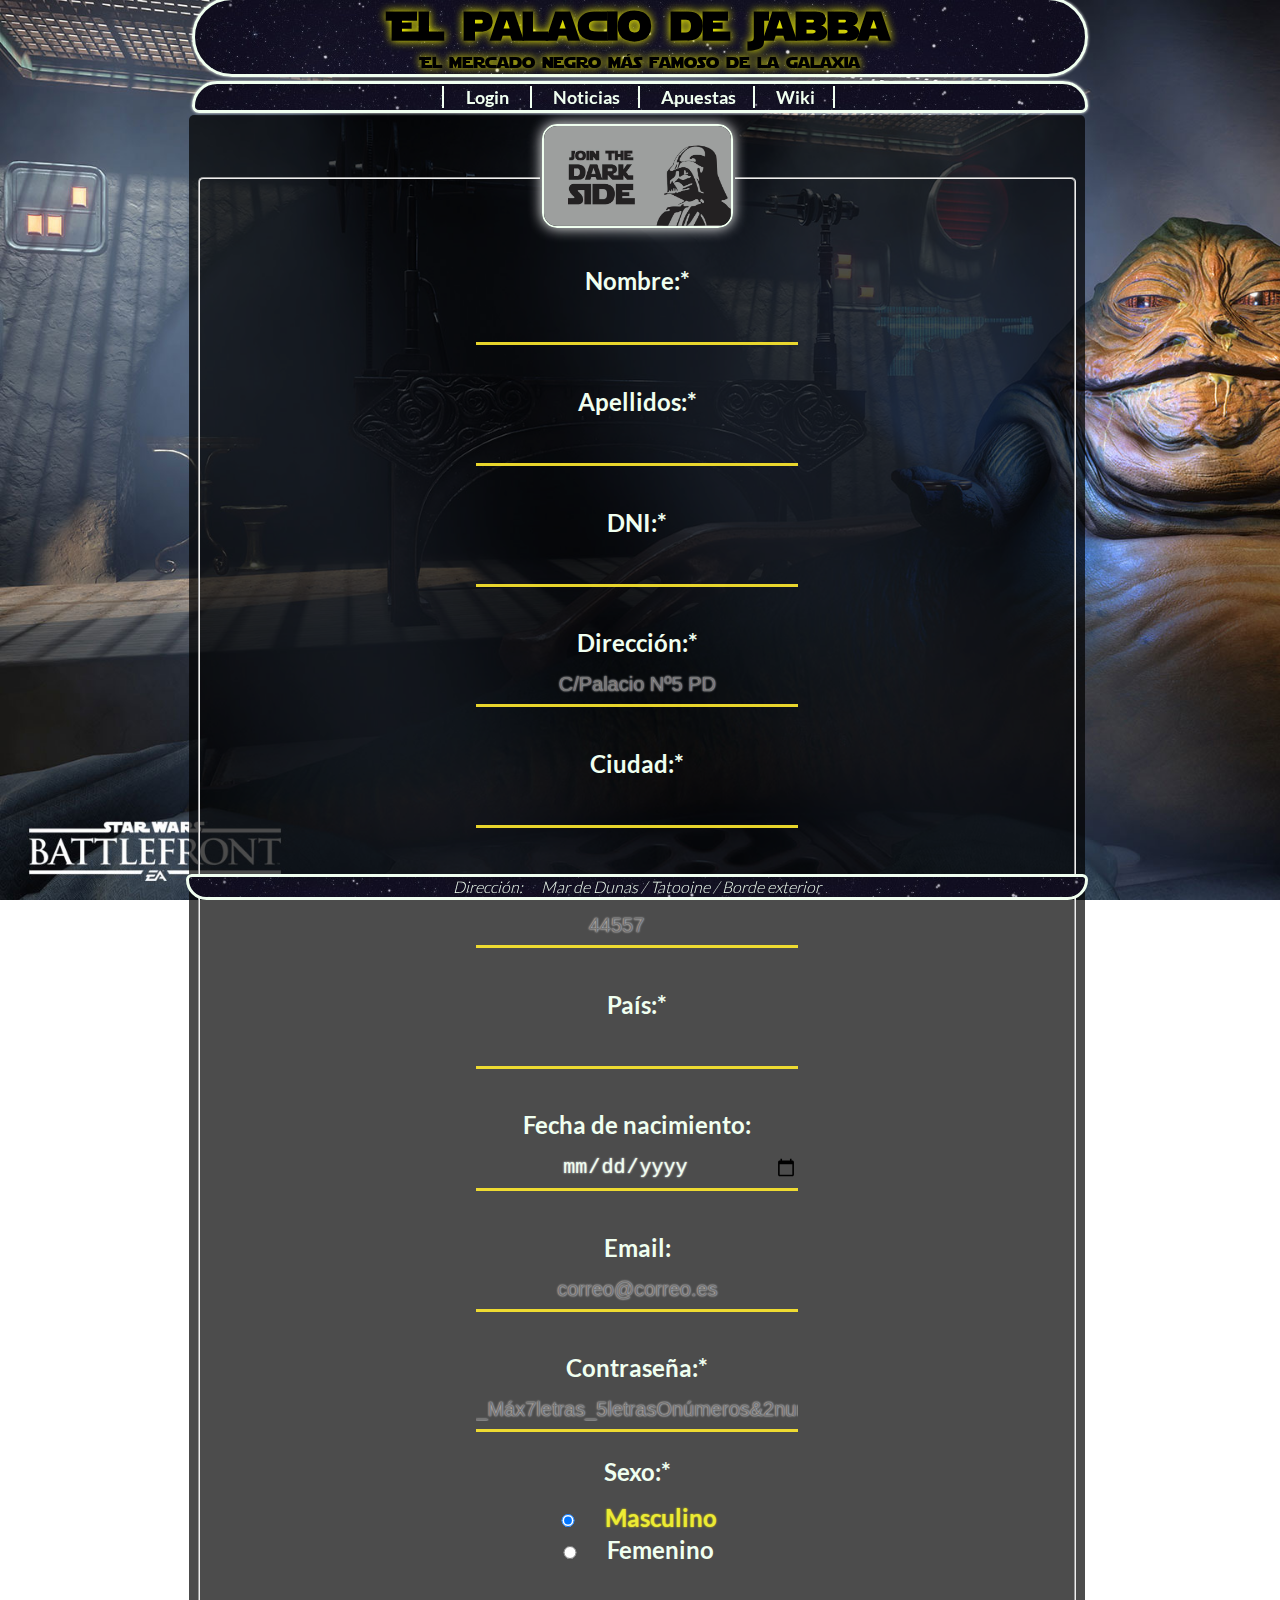
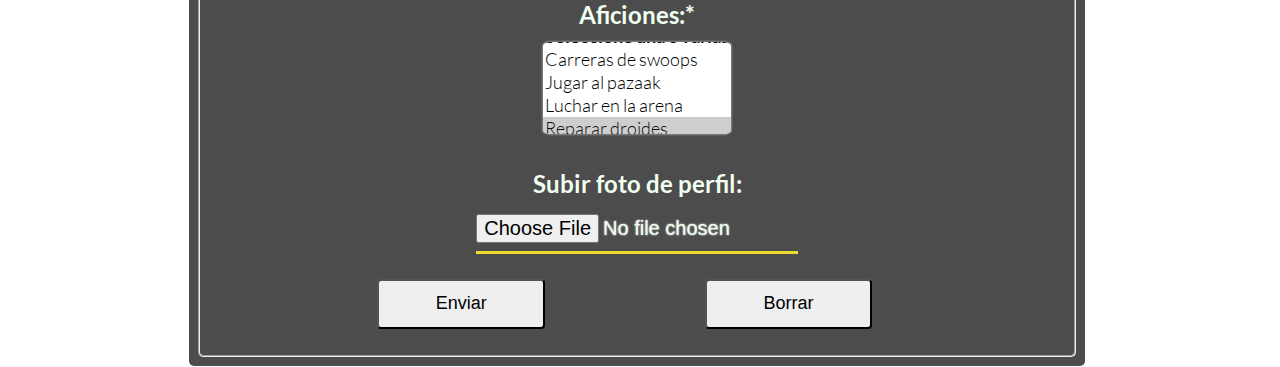
<file: form.html>
<!DOCTYPE html>
<html lang="es">

<head>
    <meta charset="UTF-8">
    <meta http-equiv="X-UA-Compatible" content="IE=edge">
    <meta name="viewport" content="width=device-width, initial-scale=1.0">

    <!-- ICONO DE PÁGINA -->
    <link rel="icon" type="image/png" href="../images/../images/icon.png" />

    <!-- ESTILOS GENERALES -->
    <link rel="stylesheet" type="text/css" href="../css/styles.css" />

    <!-- ESTILOS FORMULARIO -->
    <link rel="stylesheet" type="text/css" href="../css/form.css" />

    <title>Registro</title>
</head>

<body>
    <header>
        <div onclick="window.location.href='./index.html'">
            <!-- Al hacer click en el título se redirecciona a la página principal -->
            <h1>El palacio de Jabba</h1>
            <p>
                El mercado negro más famoso de la galaxia
            </p>
        </div>

        <nav>
            <ul id="listaNav"> <a href="#"
                    onclick="alert('Página en mantenimiento, no se puede logear en el sistema en estos momentos. \nSentimos las molestias.')">Login</a>
                <li><a href="./form.html">Registrarse</a></li>
            </ul>

            <a href="./noticias.html">Noticias</a>
            <a href="https://www.reddit.com/r/StarWars/" target="_blank">Apuestas</a>
            <a href="https://starwars.fandom.com/es/wiki/Star_Wars" target="_blank">Wiki</a>
        </nav>
    </header>

    <!-- PUBLICIDAD IZQ-->
    <aside id="asideIzq">
       
    </aside>

    <section>
        <form action="../docs/index.html" method="POST" class="fondo">
            <fieldset>
                <legend><img src="../images/join.jpg" alt="vader"></legend>
        
                <p>
                    <label class="req" for="nombre">Nombre:</label> <br>
                    <input type="text" name="nombre" required autofocus>
                </p>

                <p>
                    <label class="req" for="apellidos">Apellidos:</label> <br>
                    <input type="text" name="apellidos" required>
                </p>

                <p>
                    <label class="req" for="dni">DNI:</label> <br>
                    <input type="text" name="dni" required pattern="[\d]{8}[A-Z]">
                </p>

                <p>
                    <label class="req" for="direccion">Dirección:</label> <br>
                    <input type="text" name="direccion" required placeholder="C/Palacio Nº5 PD" pattern="C/[A-Z]?[a-z]+\sNº[\d]+\sP[A-Z]">
                </p>

                <p>
                    <label class="req" for="ciudad">Ciudad:</label> <br>
                    <input type="text" name="ciudad" required>
                </p>

                <p>
                    <label class="req" for="codPostal">Código postal:</label> <br>
                    <input type="number" min="00000" max="99999" list="codpost" required placeholder="44557">
                </p>

                <datalist id="codpost">
                    <option>37007</option>
                    <option>36007</option>
                    <option>34447</option>
                    <option>21008</option>
                    <option>32769</option>
                </datalist>

                <p>
                    <label class="req" for="pais">País:</label> <br>
                    <input type="text" name="pais" required>
                </p>

                <p>
                    <label for="fechaNac">Fecha de nacimiento:</label> <br>
                    <input type="date" name="fechaNac" min="2000-01-02" max="2020-01-01">
                </p>

                <p>
                    <label for="correo">Email:</label> <br>
                    <input type="email" name="correo" pattern="[a-z]+[\d|a-z]+@[a-z]+.es" placeholder="correo@correo.es">
                </p>

                <p>
                    <label class="req" for="contraseña">Contraseña:</label> <br>
                    <input type="password" name="contraseña" required pattern="_[a-z|A-Z]{1,7}_[\w]{5}&[\d]{2}" placeholder="_Máx7letras_5letrasOnúmeros&2num">
                </p>

                <label class="req">Sexo:</label> <br>
                <p id="rad"> 
                    <input class="rad" type="radio" name="prueba" value="masc" required checked> 
                    <label for="masc">Masculino</label> <br>

                    <input class="rad" type="radio" name="prueba" value="fem">
                    <label for="fem">Femenino</label>
                </p>

                <p>
                    <label class="req" for="aficiones">Aficiones:</label> <br>
                    <select multiple required>
                        <optgroup label="Seleccione una o varias"></optgroup>
                        <option>Carreras de swoops</option>
                        <option>Jugar al pazaak</option>
                        <option>Luchar en la arena</option>
                        <option selected>Reparar droides</option>
                    </select>
                </p>

                <p>
                    <label for="foto">Subir foto de perfil:</label> <br>
                    <input type="file" name="foto">
                </p>

                <button type="submit">Enviar</button>
                <button type="reset">Borrar</button>
            </div>
           
        </form>
    </section>

    <!-- PUBLICIDAD DCHA-->
    <aside id="asideDcha">

    </aside>

    <footer>
        <address>
            <p>
                Dirección: &nbsp&nbsp&nbsp&nbsp Mar de Dunas / Tatooine / Borde exterior
            </p>
        </address>
    </footer>
</body>

</html>
</file>
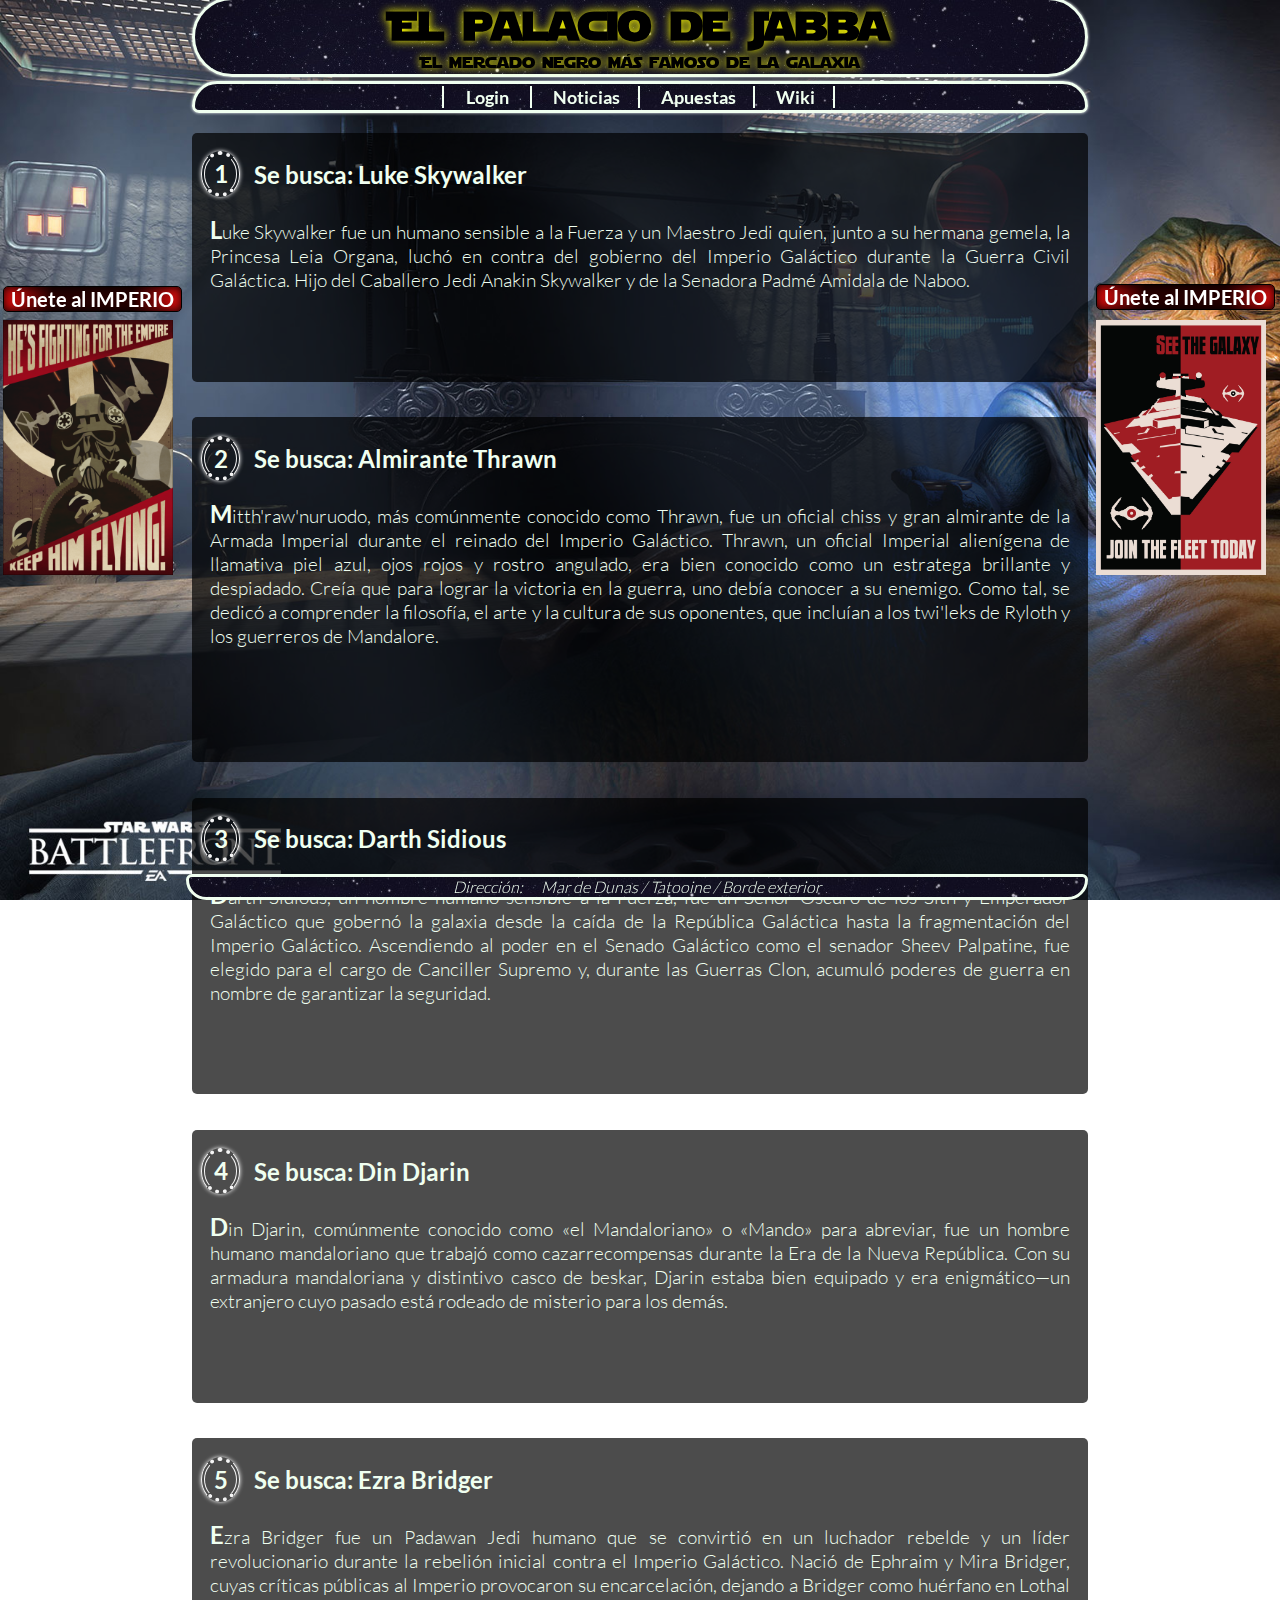
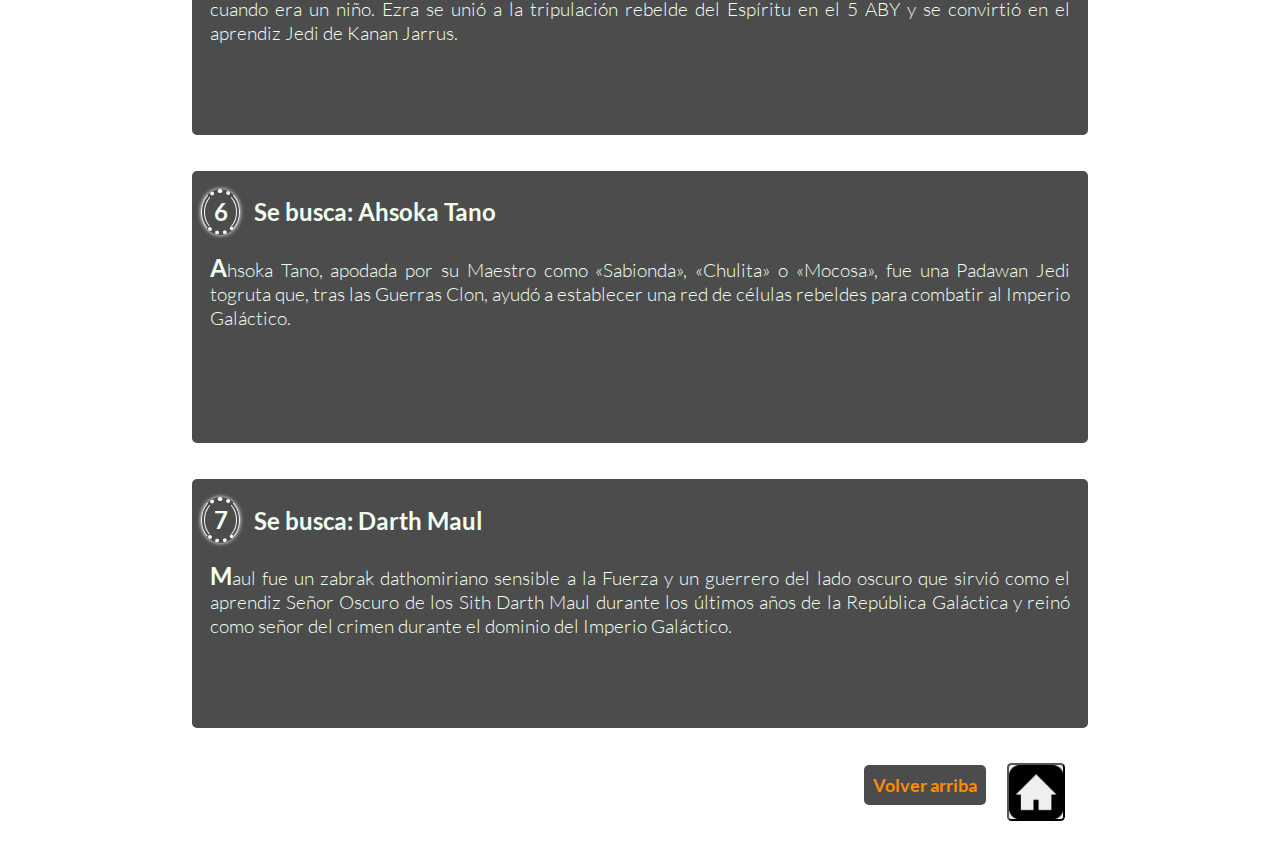
<file: noticias.html>
<!DOCTYPE html>
<html lang="es">

<head>
    <meta charset="UTF-8">
    <meta http-equiv="X-UA-Compatible" content="IE=edge">
    <meta name="viewport" content="width=device-width, initial-scale=1.0">

    <!-- ICONO DE PÁGINA -->
    <link rel="icon" type="image/png" href="../images/../images/icon.png" />

    <!-- ESTILOS GENERALES -->
    <link rel="stylesheet" type="text/css" href="./css/styles.css" />

    <!-- ESTILOS NOTICIAS -->
    <link rel="stylesheet" type="text/css" href="./css/noticias.css" />

    <title>Noticias</title>
</head>

<body>
    <header>
        <div onclick="window.location.href='./index.html'">
            <!-- Al hacer click en el título se redirecciona a la página principal -->
            <h1>El palacio de Jabba</h1>
            <p>
                El mercado negro más famoso de la galaxia
            </p>
        </div>

        <nav>
            <ul id="listaNav"> <a href="#"
                    onclick="alert('Página en mantenimiento, no se puede logear en el sistema en estos momentos. \nSentimos las molestias.')">Login</a>
                <li><a href="./form.html">Registrarse</a></li>
            </ul>

            <a href="./noticias.html">Noticias</a>
            <a href="https://www.reddit.com/r/StarWars/" target="_blank">Apuestas</a>
            <a href="https://starwars.fandom.com/es/wiki/Star_Wars" target="_blank">Wiki</a>
        </nav>
    </header>

    <!-- PUBLICIDAD IZQ-->
    <aside id="asideIzq" onclick="alert('Gracias por hacer click en el anuncio, el IMPERIO se pondrá en contacto contigo.')">
        <h2  class="fondoH2">Únete al IMPERIO</h2>
    </aside>

    <section>
        <article class="fondo" id="arriba">
            <p>
            <h2>1 Se busca: <span>Luke Skywalker</span></h2>
            </p>

            <p>
                Luke Skywalker fue un humano sensible a la Fuerza y un Maestro Jedi quien, junto a su hermana gemela, la
                Princesa Leia Organa, luchó en contra del gobierno del Imperio Galáctico durante la Guerra Civil
                Galáctica. Hijo del Caballero Jedi Anakin Skywalker y de la Senadora Padmé Amidala de Naboo. <br> <br>

                <img src="../images/luke.jpg" alt="luke"> <br>

                <q>La fuerza es muy intensa en mi familia. Mi padre la tiene, yo la tengo y… Mi hermana la tiene</q>
            </p>
        </article>

        <article class="fondo">
            <p>
            <h2>2 Se busca: <span>Almirante Thrawn</span></h2>
            </p>

            <p>
                Mitth'raw'nuruodo, más comúnmente conocido como Thrawn, fue un oficial chiss y gran almirante de la
                Armada Imperial durante el reinado del Imperio Galáctico. Thrawn, un oficial Imperial alienígena de
                llamativa piel azul, ojos rojos y rostro angulado, era bien conocido como un estratega brillante y
                despiadado. Creía que para lograr la victoria en la guerra, uno debía conocer a su enemigo. Como tal, se
                dedicó a comprender la filosofía, el arte y la cultura de sus oponentes, que incluían a los twi'leks de
                Ryloth y los guerreros de Mandalore. <br> <br>

                <img src="../images/thrawn.jpeg" alt="thrawn"> <br>

                <q>Hay cosas en el universo que son simple y llanamente malvadas. Un guerrero no busca comprenderlas ni
                    comprometerse con ellas. Tan sólo busca eliminarlas</q>
            </p>
        </article>

        <article class="fondo">
            <p>
            <h2>3 Se busca: <span>Darth Sidious</span></h2>
            </p>

            <p>
                Darth Sidious, un hombre humano sensible a la Fuerza, fue un Señor Oscuro de los Sith y Emperador
                Galáctico que gobernó la galaxia desde la caída de la República Galáctica hasta la fragmentación del
                Imperio Galáctico. Ascendiendo al poder en el Senado Galáctico como el senador Sheev Palpatine, fue
                elegido para el cargo de Canciller Supremo y, durante las Guerras Clon, acumuló poderes de guerra en
                nombre de garantizar la seguridad. <br> <br>

                <img src="../images/sidious.jpg" alt="sidious"> <br>

                <q>Todo se desarrolla tal como tenía previsto</q>
            </p>
        </article>

        <article class="fondo">
            <p>
            <h2>4 Se busca: <span>Din Djarin</span></h2>
            </p>

            <p>
                Din Djarin, comúnmente conocido como «el Mandaloriano» o «Mando» para abreviar, fue un hombre humano
                mandaloriano que trabajó como cazarrecompensas durante la Era de la Nueva República. Con su armadura
                mandaloriana y distintivo casco de beskar, Djarin estaba bien equipado y era enigmático—un extranjero
                cuyo pasado está rodeado de misterio para los demás. <br> <br>

                <img src="../images/dinDjarin.jpg" alt="mando"> <br>

                <q>Soy un mandaloriano. Las armas son parte de mi religión.</q>
            </p>
        </article>

        <article class="fondo">
            <p>
            <h2>5 Se busca: <span>Ezra Bridger</span></h2>
            </p>

            <p>
                Ezra Bridger fue un Padawan Jedi humano que se convirtió en un luchador rebelde y un líder
                revolucionario
                durante la rebelión inicial contra el Imperio Galáctico. Nació de Ephraim y Mira Bridger, cuyas críticas
                públicas al Imperio provocaron su encarcelación, dejando a Bridger como huérfano en Lothal cuando era un
                niño. Ezra se unió a la tripulación rebelde del Espíritu en el 5 ABY y se convirtió en el aprendiz Jedi
                de
                Kanan Jarrus. <br> <br>

                <img src="../images/ezra.jpg" alt="ezra"> <br>

                <q>Cómo elegimos luchar es tan importante como el motivo por el que luchamos</q>
            </p>
        </article>

        <article class="fondo">
            <p>
            <h2>6 Se busca: <span>Ahsoka Tano</span></h2>
            </p>

            <p>
                Ahsoka Tano, apodada por su Maestro como «Sabionda», «Chulita» o «Mocosa», fue una Padawan Jedi togruta
                que, tras las Guerras Clon, ayudó a establecer una red de células rebeldes para combatir al Imperio
                Galáctico. <br> <br>

                <img src="../images/ashoka.jpg" alt="ashoka"> <br>


                <q>Es el deber de todos los ciudadanos poner a prueba a sus líderes, hacer que sigan siendo honestos, y
                    hacer que asuman su responsabilidad si no lo son.</q>
            </p>
        </article>

        <article class="fondo">
            <p>
            <h2>7 Se busca: <span>Darth Maul</span></h2>
            </p>

            <p>
                Maul fue un zabrak dathomiriano sensible a la Fuerza y un guerrero del lado oscuro que sirvió como el
                aprendiz Señor Oscuro de los Sith Darth Maul durante los últimos años de la República Galáctica y reinó
                como señor del crimen durante el dominio del Imperio Galáctico. <br> <br>

                <img src="../images/maul.jpeg" alt="maul"> <br>

                <q>Fui el aprendiz del ser más poderoso de toda la galaxia. Mi destino era ser... mucho más.</q>
            </p>

          
        </article>

        <article>
            <a class="fondo" href="#arriba">Volver arriba</a>
            <button id="home" type="button" onclick="window.location.href='./index.html'"></button>
        </article>

    </section>

    <!-- PUBLICIDAD DCHA-->
    <aside id="asideDcha" onclick="alert('Gracias por hacer click en el anuncio, el IMPERIO se pondrá en contacto contigo.')">
        <h2 class="fondoH2">Únete al IMPERIO</h2>
    </aside>

    <footer>
        <address>
            <p>
                Dirección: &nbsp&nbsp&nbsp&nbsp Mar de Dunas / Tatooine / Borde exterior
            </p>
        </address>
    </footer>
</body>

</html>
</file>
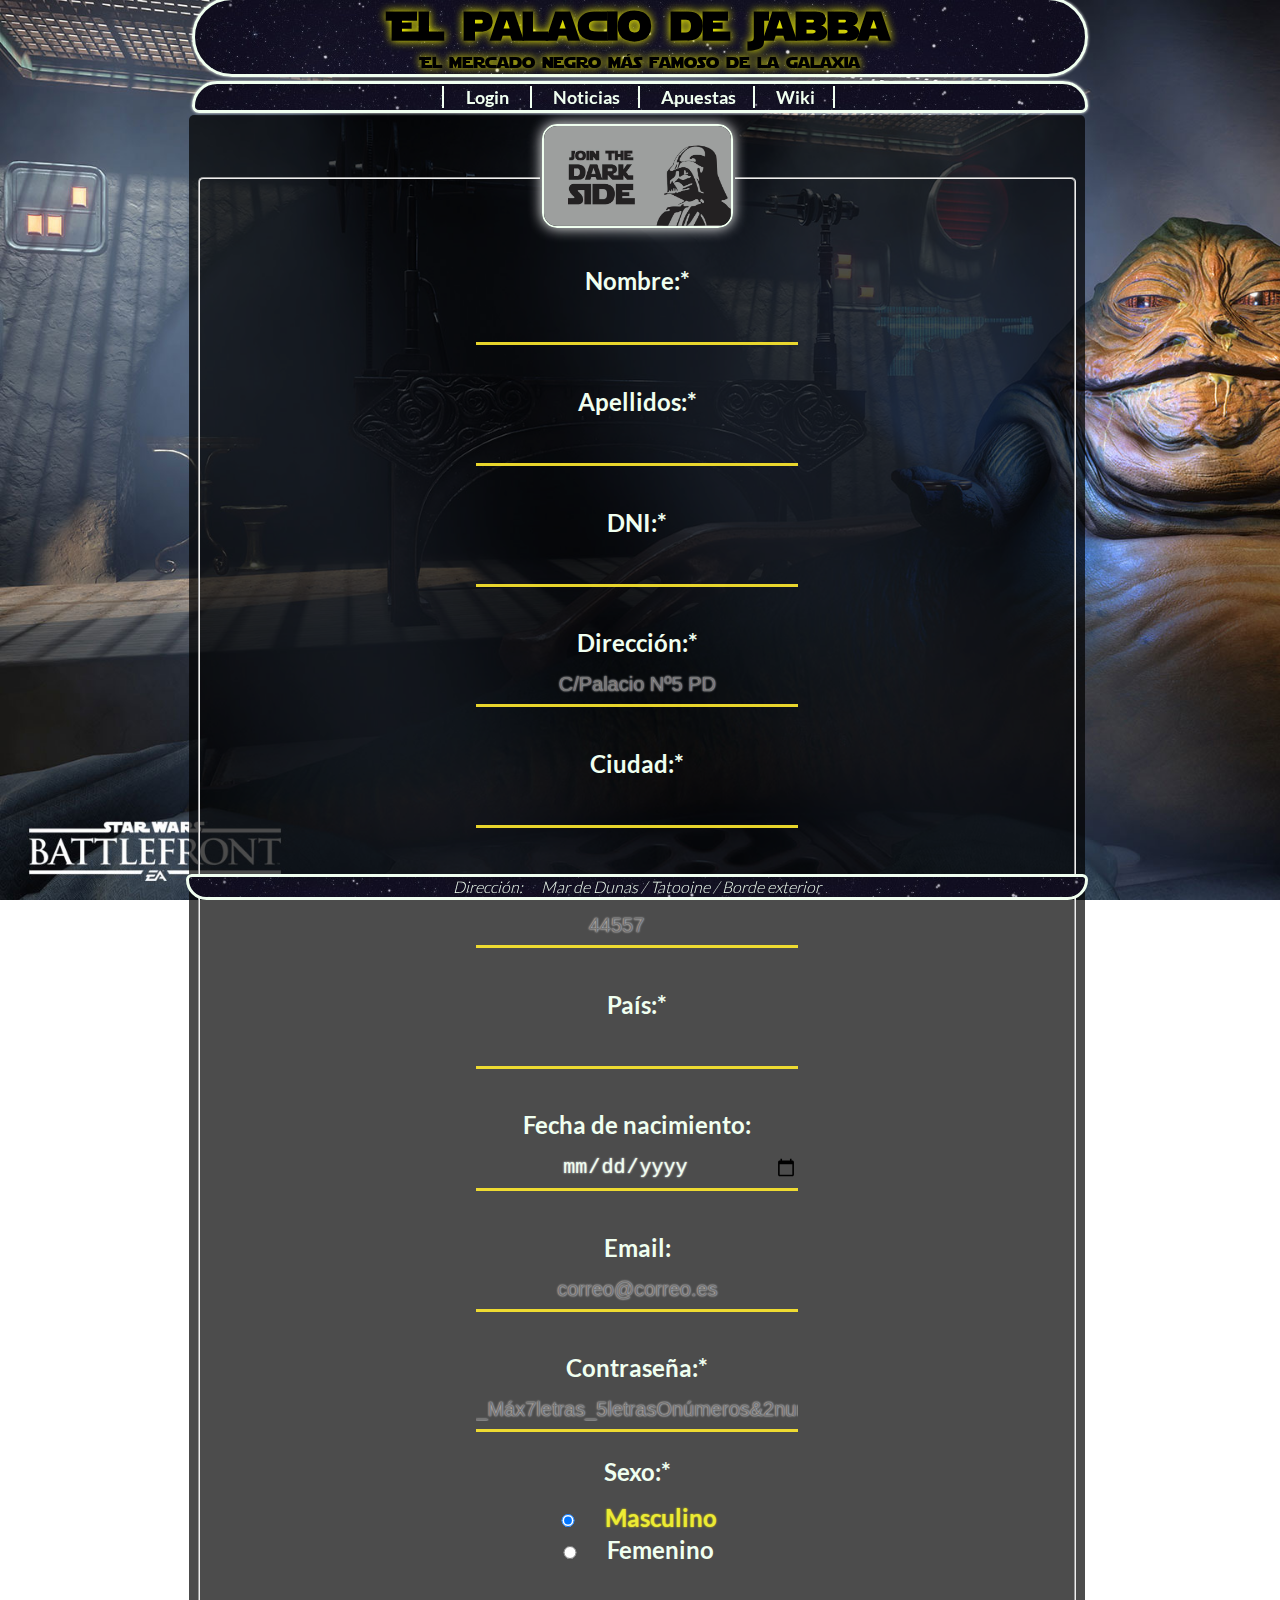
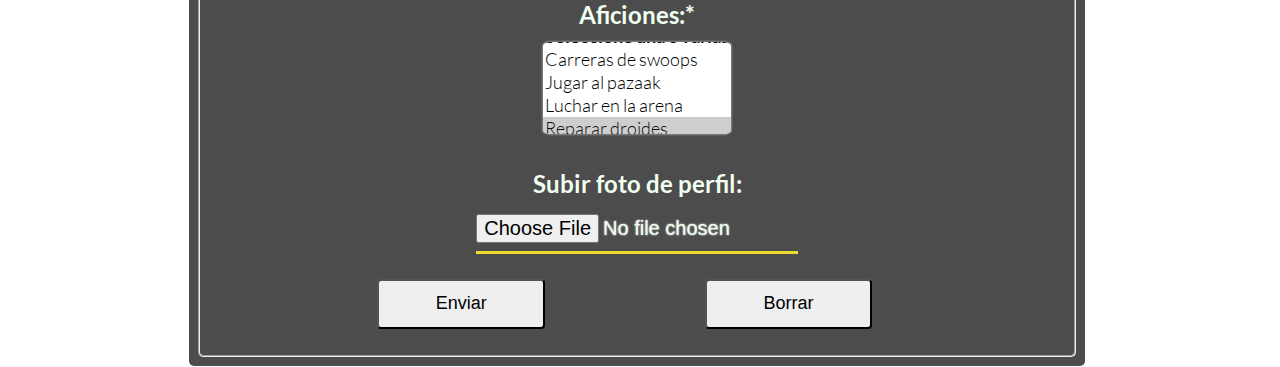
<file: docs/form.html>
<!DOCTYPE html>
<html lang="es">

<head>
    <meta charset="UTF-8">
    <meta http-equiv="X-UA-Compatible" content="IE=edge">
    <meta name="viewport" content="width=device-width, initial-scale=1.0">

    <!-- ICONO DE PÁGINA -->
    <link rel="icon" type="image/png" href="../images/../images/icon.png" />

    <!-- ESTILOS GENERALES -->
    <link rel="stylesheet" type="text/css" href="../css/styles.css" />

    <!-- ESTILOS FORMULARIO -->
    <link rel="stylesheet" type="text/css" href="../css/form.css" />

    <title>Registro</title>
</head>

<body>
    <header>
        <div onclick="window.location.href='./index.html'">
            <!-- Al hacer click en el título se redirecciona a la página principal -->
            <h1>El palacio de Jabba</h1>
            <p>
                El mercado negro más famoso de la galaxia
            </p>
        </div>

        <nav>
            <ul id="listaNav"> <a href="#"
                    onclick="alert('Página en mantenimiento, no se puede logear en el sistema en estos momentos. \nSentimos las molestias.')">Login</a>
                <li><a href="../docs/form.html">Registrarse</a></li>
            </ul>

            <a href="../docs/noticias.html">Noticias</a>
            <a href="https://www.reddit.com/r/StarWars/" target="_blank">Apuestas</a>
            <a href="https://starwars.fandom.com/es/wiki/Star_Wars" target="_blank">Wiki</a>
        </nav>
    </header>

    <!-- PUBLICIDAD IZQ-->
    <aside id="asideIzq">
       
    </aside>

    <section>
        <form action="../docs/index.html" method="POST" class="fondo">
            <fieldset>
                <legend><img src="../images/join.jpg" alt="vader"></legend>
        
                <p>
                    <label class="req" for="nombre">Nombre:</label> <br>
                    <input type="text" name="nombre" required autofocus>
                </p>

                <p>
                    <label class="req" for="apellidos">Apellidos:</label> <br>
                    <input type="text" name="apellidos" required>
                </p>

                <p>
                    <label class="req" for="dni">DNI:</label> <br>
                    <input type="text" name="dni" required pattern="[\d]{8}[A-Z]">
                </p>

                <p>
                    <label class="req" for="direccion">Dirección:</label> <br>
                    <input type="text" name="direccion" required placeholder="C/Palacio Nº5 PD" pattern="C/[A-Z]?[a-z]+\sNº[\d]+\sP[A-Z]">
                </p>

                <p>
                    <label class="req" for="ciudad">Ciudad:</label> <br>
                    <input type="text" name="ciudad" required>
                </p>

                <p>
                    <label class="req" for="codPostal">Código postal:</label> <br>
                    <input type="number" min="00000" max="99999" list="codpost" required placeholder="44557">
                </p>

                <datalist id="codpost">
                    <option>37007</option>
                    <option>36007</option>
                    <option>34447</option>
                    <option>21008</option>
                    <option>32769</option>
                </datalist>

                <p>
                    <label class="req" for="pais">País:</label> <br>
                    <input type="text" name="pais" required>
                </p>

                <p>
                    <label for="fechaNac">Fecha de nacimiento:</label> <br>
                    <input type="date" name="fechaNac" min="2000-01-02" max="2020-01-01">
                </p>

                <p>
                    <label for="correo">Email:</label> <br>
                    <input type="email" name="correo" pattern="[a-z]+[\d|a-z]+@[a-z]+.es" placeholder="correo@correo.es">
                </p>

                <p>
                    <label class="req" for="contraseña">Contraseña:</label> <br>
                    <input type="password" name="contraseña" required pattern="_[a-z|A-Z]{1,7}_[\w]{5}&[\d]{2}" placeholder="_Máx7letras_5letrasOnúmeros&2num">
                </p>

                <label class="req">Sexo:</label> <br>
                <p id="rad"> 
                    <input class="rad" type="radio" name="prueba" value="masc" required checked> 
                    <label for="masc">Masculino</label> <br>

                    <input class="rad" type="radio" name="prueba" value="fem">
                    <label for="fem">Femenino</label>
                </p>

                <p>
                    <label class="req" for="aficiones">Aficiones:</label> <br>
                    <select multiple required>
                        <optgroup label="Seleccione una o varias"></optgroup>
                        <option>Carreras de swoops</option>
                        <option>Jugar al pazaak</option>
                        <option>Luchar en la arena</option>
                        <option selected>Reparar droides</option>
                    </select>
                </p>

                <p>
                    <label for="foto">Subir foto de perfil:</label> <br>
                    <input type="file" name="foto">
                </p>

                <button type="submit">Enviar</button>
                <button type="reset">Borrar</button>
            </div>
           
        </form>
    </section>

    <!-- PUBLICIDAD DCHA-->
    <aside id="asideDcha">

    </aside>

    <footer>
        <address>
            <p>
                Dirección: &nbsp&nbsp&nbsp&nbsp Mar de Dunas / Tatooine / Borde exterior
            </p>
        </address>
    </footer>
</body>

</html>
</file>
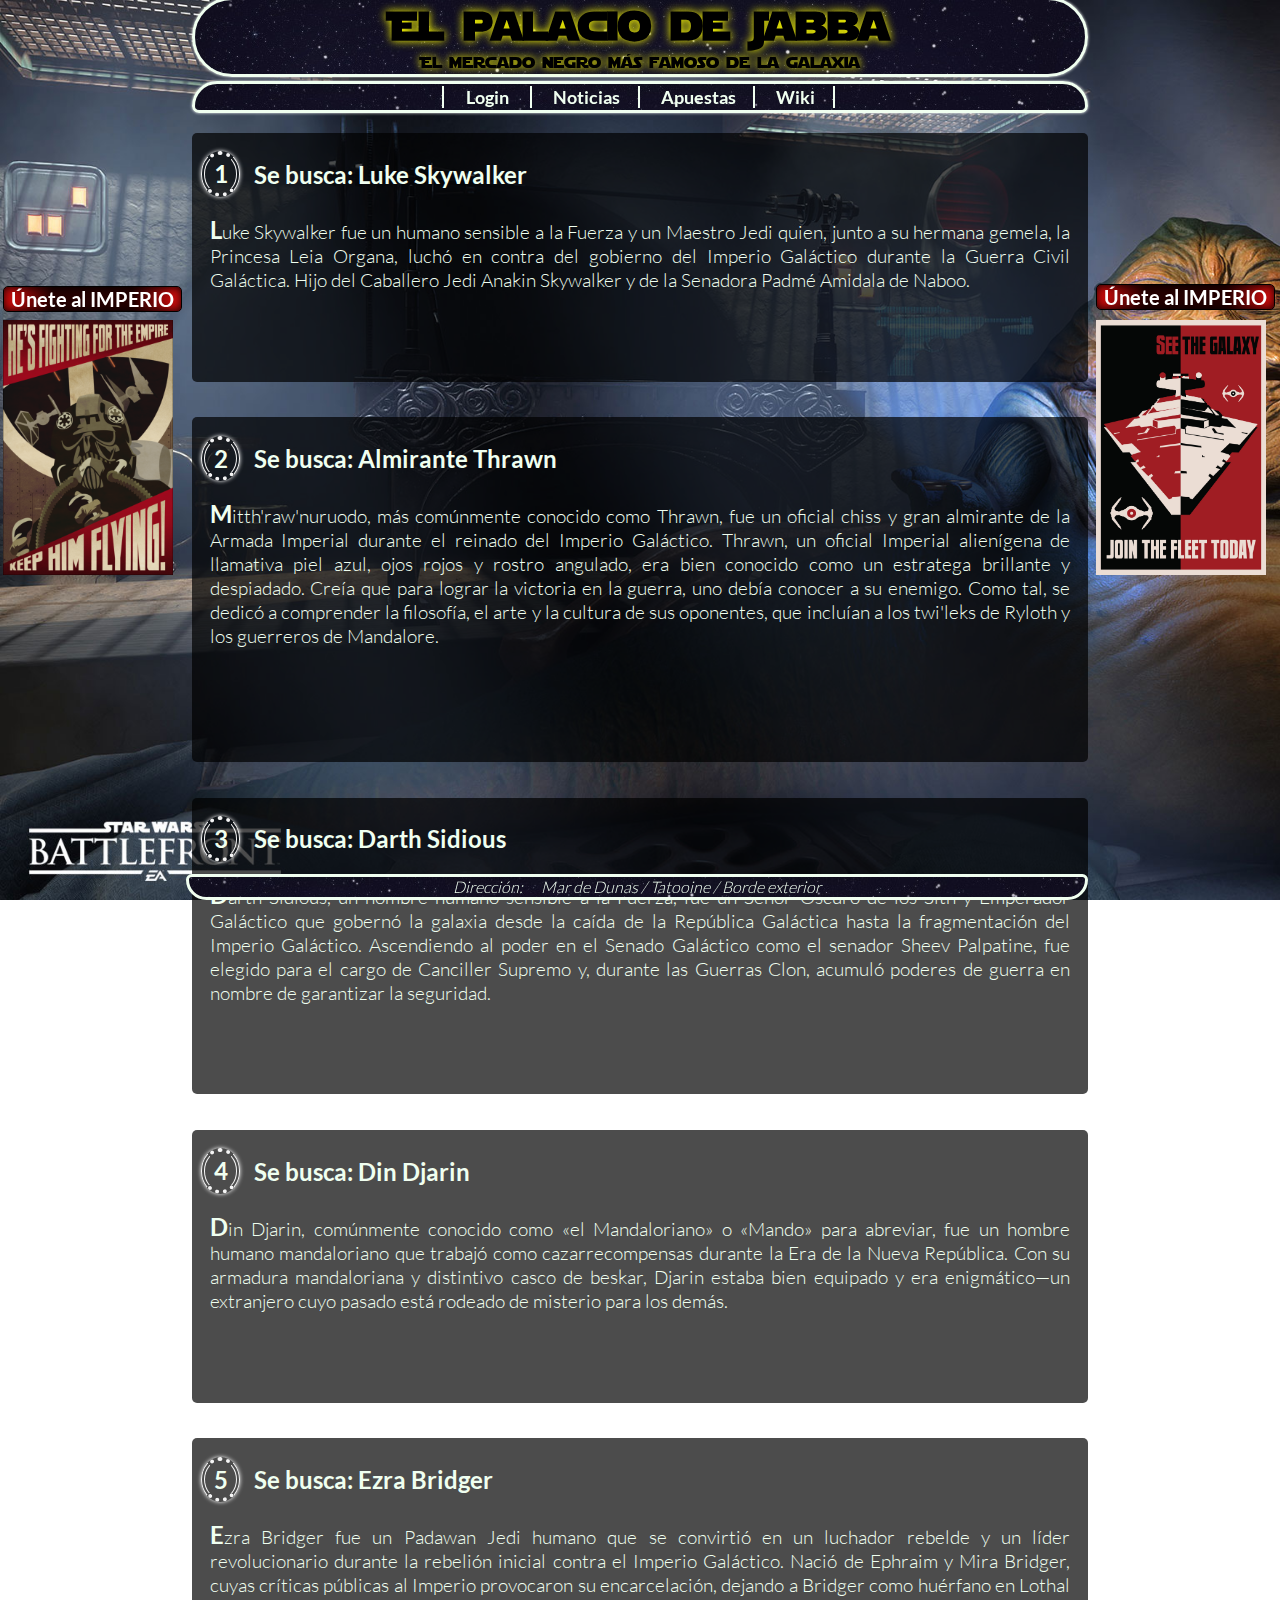
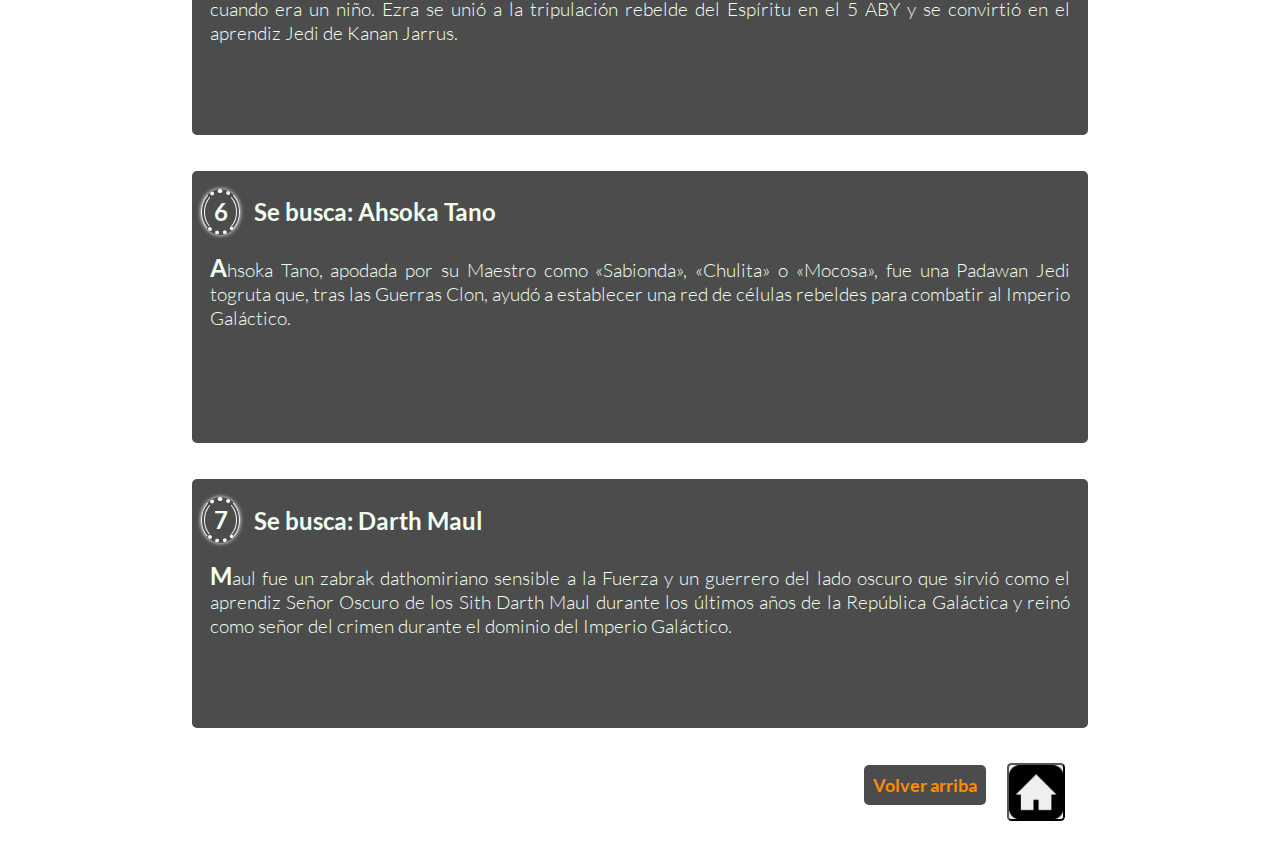
<file: docs/noticias.html>
<!DOCTYPE html>
<html lang="es">

<head>
    <meta charset="UTF-8">
    <meta http-equiv="X-UA-Compatible" content="IE=edge">
    <meta name="viewport" content="width=device-width, initial-scale=1.0">

    <!-- ICONO DE PÁGINA -->
    <link rel="icon" type="image/png" href="../images/../images/icon.png" />

    <!-- ESTILOS GENERALES -->
    <link rel="stylesheet" type="text/css" href="../css/styles.css" />

    <!-- ESTILOS NOTICIAS -->
    <link rel="stylesheet" type="text/css" href="../css/noticias.css" />

    <title>Noticias</title>
</head>

<body>
    <header>
        <div onclick="window.location.href='./index.html'">
            <!-- Al hacer click en el título se redirecciona a la página principal -->
            <h1>El palacio de Jabba</h1>
            <p>
                El mercado negro más famoso de la galaxia
            </p>
        </div>

        <nav>
            <ul id="listaNav"> <a href="#"
                    onclick="alert('Página en mantenimiento, no se puede logear en el sistema en estos momentos. \nSentimos las molestias.')">Login</a>
                <li><a href="../html/form.html">Registrarse</a></li>
            </ul>

            <a href="../docs/noticias.html">Noticias</a>
            <a href="https://www.reddit.com/r/StarWars/" target="_blank">Apuestas</a>
            <a href="https://starwars.fandom.com/es/wiki/Star_Wars" target="_blank">Wiki</a>
        </nav>
    </header>

    <!-- PUBLICIDAD IZQ-->
    <aside id="asideIzq" onclick="alert('Gracias por hacer click en el anuncio, el IMPERIO se pondrá en contacto contigo.')">
        <h2  class="fondoH2">Únete al IMPERIO</h2>
    </aside>

    <section>
        <article class="fondo" id="arriba">
            <p>
            <h2>1 Se busca: <span>Luke Skywalker</span></h2>
            </p>

            <p>
                Luke Skywalker fue un humano sensible a la Fuerza y un Maestro Jedi quien, junto a su hermana gemela, la
                Princesa Leia Organa, luchó en contra del gobierno del Imperio Galáctico durante la Guerra Civil
                Galáctica. Hijo del Caballero Jedi Anakin Skywalker y de la Senadora Padmé Amidala de Naboo. <br> <br>

                <img src="../images/luke.jpg" alt="luke"> <br>

                <q>La fuerza es muy intensa en mi familia. Mi padre la tiene, yo la tengo y… Mi hermana la tiene</q>
            </p>
        </article>

        <article class="fondo">
            <p>
            <h2>2 Se busca: <span>Almirante Thrawn</span></h2>
            </p>

            <p>
                Mitth'raw'nuruodo, más comúnmente conocido como Thrawn, fue un oficial chiss y gran almirante de la
                Armada Imperial durante el reinado del Imperio Galáctico. Thrawn, un oficial Imperial alienígena de
                llamativa piel azul, ojos rojos y rostro angulado, era bien conocido como un estratega brillante y
                despiadado. Creía que para lograr la victoria en la guerra, uno debía conocer a su enemigo. Como tal, se
                dedicó a comprender la filosofía, el arte y la cultura de sus oponentes, que incluían a los twi'leks de
                Ryloth y los guerreros de Mandalore. <br> <br>

                <img src="../images/thrawn.jpeg" alt="thrawn"> <br>

                <q>Hay cosas en el universo que son simple y llanamente malvadas. Un guerrero no busca comprenderlas ni
                    comprometerse con ellas. Tan sólo busca eliminarlas</q>
            </p>
        </article>

        <article class="fondo">
            <p>
            <h2>3 Se busca: <span>Darth Sidious</span></h2>
            </p>

            <p>
                Darth Sidious, un hombre humano sensible a la Fuerza, fue un Señor Oscuro de los Sith y Emperador
                Galáctico que gobernó la galaxia desde la caída de la República Galáctica hasta la fragmentación del
                Imperio Galáctico. Ascendiendo al poder en el Senado Galáctico como el senador Sheev Palpatine, fue
                elegido para el cargo de Canciller Supremo y, durante las Guerras Clon, acumuló poderes de guerra en
                nombre de garantizar la seguridad. <br> <br>

                <img src="../images/sidious.jpg" alt="sidious"> <br>

                <q>Todo se desarrolla tal como tenía previsto</q>
            </p>
        </article>

        <article class="fondo">
            <p>
            <h2>4 Se busca: <span>Din Djarin</span></h2>
            </p>

            <p>
                Din Djarin, comúnmente conocido como «el Mandaloriano» o «Mando» para abreviar, fue un hombre humano
                mandaloriano que trabajó como cazarrecompensas durante la Era de la Nueva República. Con su armadura
                mandaloriana y distintivo casco de beskar, Djarin estaba bien equipado y era enigmático—un extranjero
                cuyo pasado está rodeado de misterio para los demás. <br> <br>

                <img src="../images/dinDjarin.jpg" alt="mando"> <br>

                <q>Soy un mandaloriano. Las armas son parte de mi religión.</q>
            </p>
        </article>

        <article class="fondo">
            <p>
            <h2>5 Se busca: <span>Ezra Bridger</span></h2>
            </p>

            <p>
                Ezra Bridger fue un Padawan Jedi humano que se convirtió en un luchador rebelde y un líder
                revolucionario
                durante la rebelión inicial contra el Imperio Galáctico. Nació de Ephraim y Mira Bridger, cuyas críticas
                públicas al Imperio provocaron su encarcelación, dejando a Bridger como huérfano en Lothal cuando era un
                niño. Ezra se unió a la tripulación rebelde del Espíritu en el 5 ABY y se convirtió en el aprendiz Jedi
                de
                Kanan Jarrus. <br> <br>

                <img src="../images/ezra.jpg" alt="ezra"> <br>

                <q>Cómo elegimos luchar es tan importante como el motivo por el que luchamos</q>
            </p>
        </article>

        <article class="fondo">
            <p>
            <h2>6 Se busca: <span>Ahsoka Tano</span></h2>
            </p>

            <p>
                Ahsoka Tano, apodada por su Maestro como «Sabionda», «Chulita» o «Mocosa», fue una Padawan Jedi togruta
                que, tras las Guerras Clon, ayudó a establecer una red de células rebeldes para combatir al Imperio
                Galáctico. <br> <br>

                <img src="../images/ashoka.jpg" alt="ashoka"> <br>


                <q>Es el deber de todos los ciudadanos poner a prueba a sus líderes, hacer que sigan siendo honestos, y
                    hacer que asuman su responsabilidad si no lo son.</q>
            </p>
        </article>

        <article class="fondo">
            <p>
            <h2>7 Se busca: <span>Darth Maul</span></h2>
            </p>

            <p>
                Maul fue un zabrak dathomiriano sensible a la Fuerza y un guerrero del lado oscuro que sirvió como el
                aprendiz Señor Oscuro de los Sith Darth Maul durante los últimos años de la República Galáctica y reinó
                como señor del crimen durante el dominio del Imperio Galáctico. <br> <br>

                <img src="../images/maul.jpeg" alt="maul"> <br>

                <q>Fui el aprendiz del ser más poderoso de toda la galaxia. Mi destino era ser... mucho más.</q>
            </p>

          
        </article>

        <article>
            <a class="fondo" href="#arriba">Volver arriba</a>
            <button id="home" type="button" onclick="window.location.href='./index.html'"></button>
        </article>

    </section>

    <!-- PUBLICIDAD DCHA-->
    <aside id="asideDcha" onclick="alert('Gracias por hacer click en el anuncio, el IMPERIO se pondrá en contacto contigo.')">
        <h2 class="fondoH2">Únete al IMPERIO</h2>
    </aside>

    <footer>
        <address>
            <p>
                Dirección: &nbsp&nbsp&nbsp&nbsp Mar de Dunas / Tatooine / Borde exterior
            </p>
        </address>
    </footer>
</body>

</html>
</file>
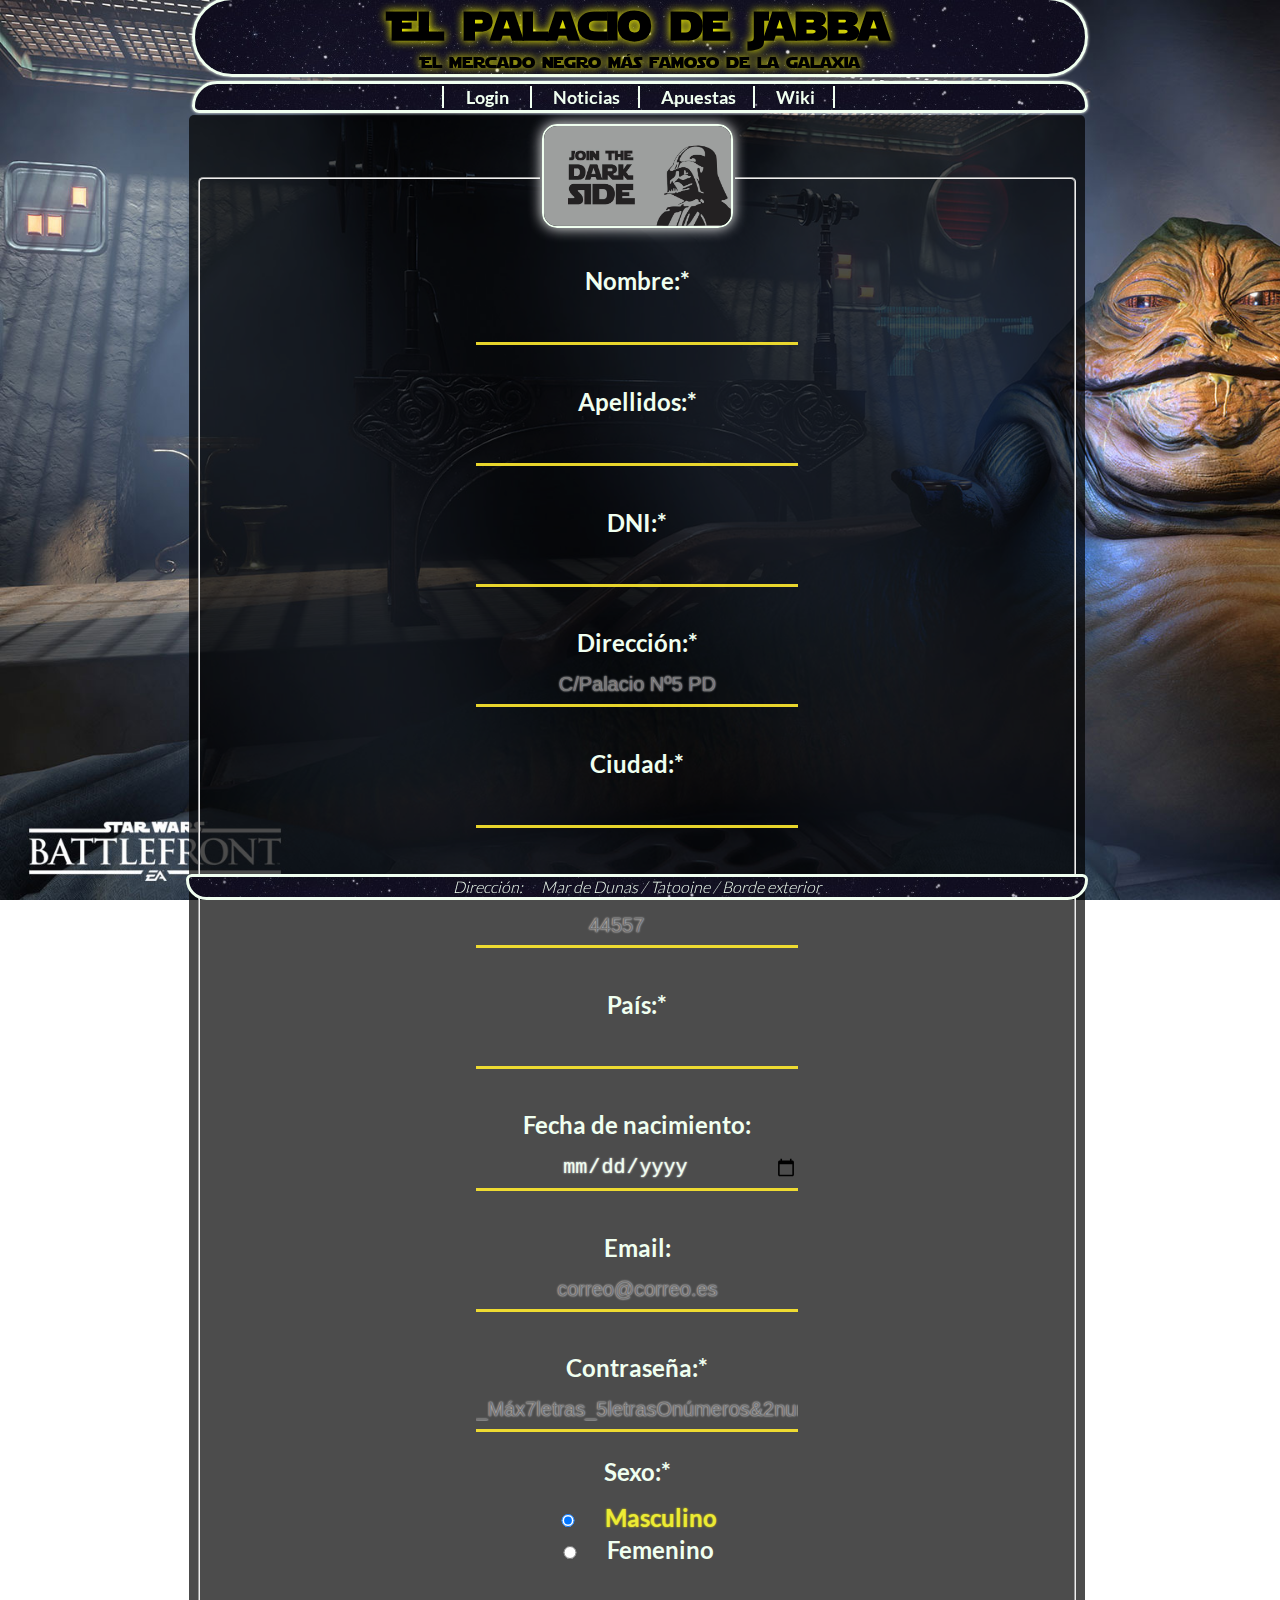
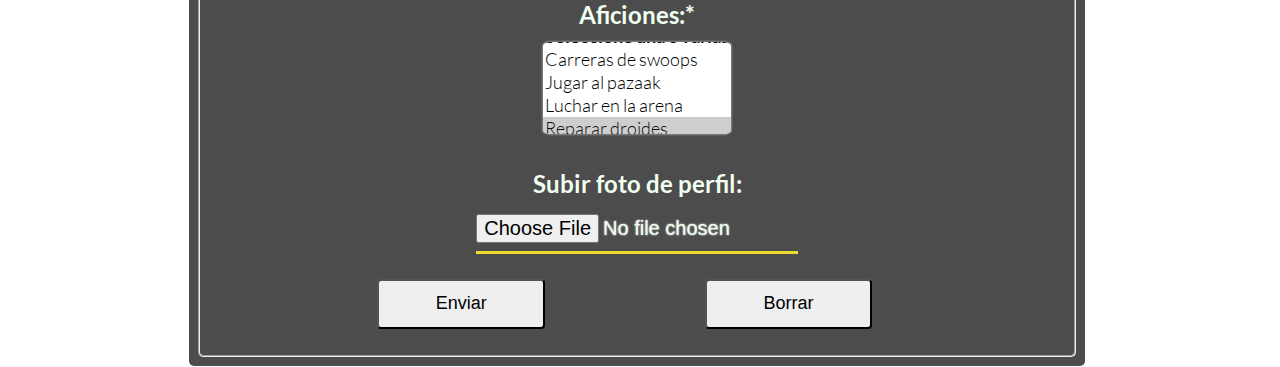
<file: html/form.html>
<!DOCTYPE html>
<html lang="es">

<head>
    <meta charset="UTF-8">
    <meta http-equiv="X-UA-Compatible" content="IE=edge">
    <meta name="viewport" content="width=device-width, initial-scale=1.0">

    <!-- ICONO DE PÁGINA -->
    <link rel="icon" type="image/png" href="../images/icon.png" />

    <!-- ESTILOS GENERALES -->
    <link rel="stylesheet" type="text/css" href="../css/styles.css" />

    <!-- ESTILOS FORMULARIO -->
    <link rel="stylesheet" type="text/css" href="../css/form.css" />

    <title>Registro</title>
</head>

<body>
    <header>
        <div onclick="window.location.href='./index.html'">
            <!-- Al hacer click en el título se redirecciona a la página principal -->
            <h1>El palacio de Jabba</h1>
            <p>
                El mercado negro más famoso de la galaxia
            </p>
        </div>

        <nav>
            <ul id="listaNav"> <a href="#"
                    onclick="alert('Página en mantenimiento, no se puede logear en el sistema en estos momentos. \nSentimos las molestias.')">Login</a>
                <li><a href="./form.html">Registrarse</a></li>
            </ul>

            <a href="./noticias.html">Noticias</a>
            <a href="https://www.reddit.com/r/StarWars/" target="_blank">Apuestas</a>
            <a href="https://starwars.fandom.com/es/wiki/Star_Wars" target="_blank">Wiki</a>
        </nav>
    </header>

    <!-- PUBLICIDAD IZQ-->
    <aside id="asideIzq">
       
    </aside>

    <section>
        <form action="../docs/index.html" method="POST" class="fondo">
            <fieldset>
                <legend><img src="../images/join.jpg" alt="vader"></legend>
        
                <p>
                    <label class="req" for="nombre">Nombre:</label> <br>
                    <input type="text" name="nombre" required autofocus>
                </p>

                <p>
                    <label class="req" for="apellidos">Apellidos:</label> <br>
                    <input type="text" name="apellidos" required>
                </p>

                <p>
                    <label class="req" for="dni">DNI:</label> <br>
                    <input type="text" name="dni" required pattern="[\d]{8}[A-Z]">
                </p>

                <p>
                    <label class="req" for="direccion">Dirección:</label> <br>
                    <input type="text" name="direccion" required placeholder="C/Palacio Nº5 PD" pattern="C/[A-Z]?[a-z]+\sNº[\d]+\sP[A-Z]">
                </p>

                <p>
                    <label class="req" for="ciudad">Ciudad:</label> <br>
                    <input type="text" name="ciudad" required>
                </p>

                <p>
                    <label class="req" for="codPostal">Código postal:</label> <br>
                    <input type="number" min="00000" max="99999" list="codpost" required placeholder="44557">
                </p>

                <datalist id="codpost">
                    <option>37007</option>
                    <option>36007</option>
                    <option>34447</option>
                    <option>21008</option>
                    <option>32769</option>
                </datalist>

                <p>
                    <label class="req" for="pais">País:</label> <br>
                    <input type="text" name="pais" required>
                </p>

                <p>
                    <label for="fechaNac">Fecha de nacimiento:</label> <br>
                    <input type="date" name="fechaNac" min="2000-01-02" max="2020-01-01">
                </p>

                <p>
                    <label for="correo">Email:</label> <br>
                    <input type="email" name="correo" pattern="[a-z]+[\d|a-z]+@[a-z]+.es" placeholder="correo@correo.es">
                </p>

                <p>
                    <label class="req" for="contraseña">Contraseña:</label> <br>
                    <input type="password" name="contraseña" required pattern="_[a-z|A-Z]{1,7}_[\w]{5}&[\d]{2}" placeholder="_Máx7letras_5letrasOnúmeros&2num">
                </p>

                <label class="req">Sexo:</label> <br>
                <p id="rad"> 
                    <input class="rad" type="radio" name="prueba" value="masc" required checked> 
                    <label for="masc">Masculino</label> <br>

                    <input class="rad" type="radio" name="prueba" value="fem">
                    <label for="fem">Femenino</label>
                </p>

                <p>
                    <label class="req" for="aficiones">Aficiones:</label> <br>
                    <select multiple required>
                        <optgroup label="Seleccione una o varias"></optgroup>
                        <option>Carreras de swoops</option>
                        <option>Jugar al pazaak</option>
                        <option>Luchar en la arena</option>
                        <option selected>Reparar droides</option>
                    </select>
                </p>

                <p>
                    <label for="foto">Subir foto de perfil:</label> <br>
                    <input type="file" name="foto">
                </p>

                <button type="submit">Enviar</button>
                <button type="reset">Borrar</button>
            </div>
           
        </form>
    </section>

    <!-- PUBLICIDAD DCHA-->
    <aside id="asideDcha">

    </aside>

    <footer>
        <address>
            <p>
                Dirección: &nbsp&nbsp&nbsp&nbsp Mar de Dunas / Tatooine / Borde exterior
            </p>
        </address>
    </footer>
</body>

</html>
</file>
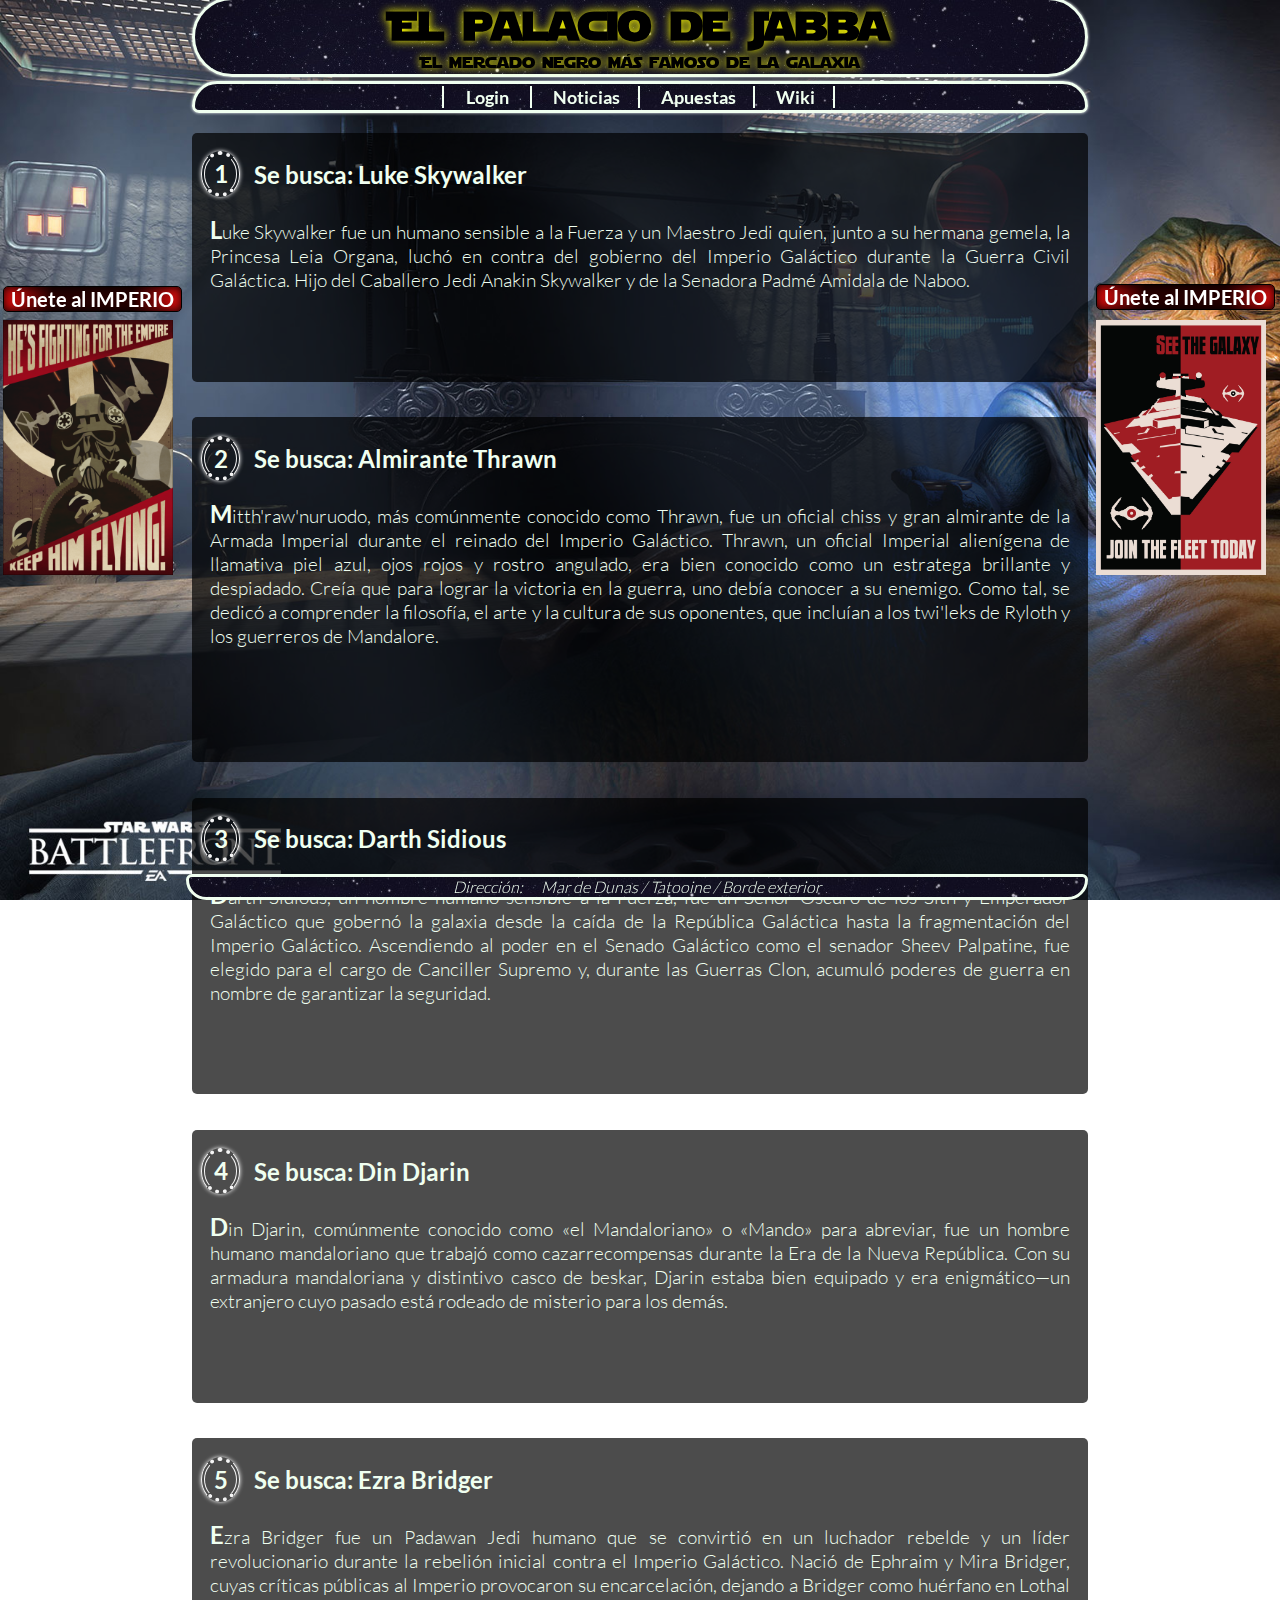
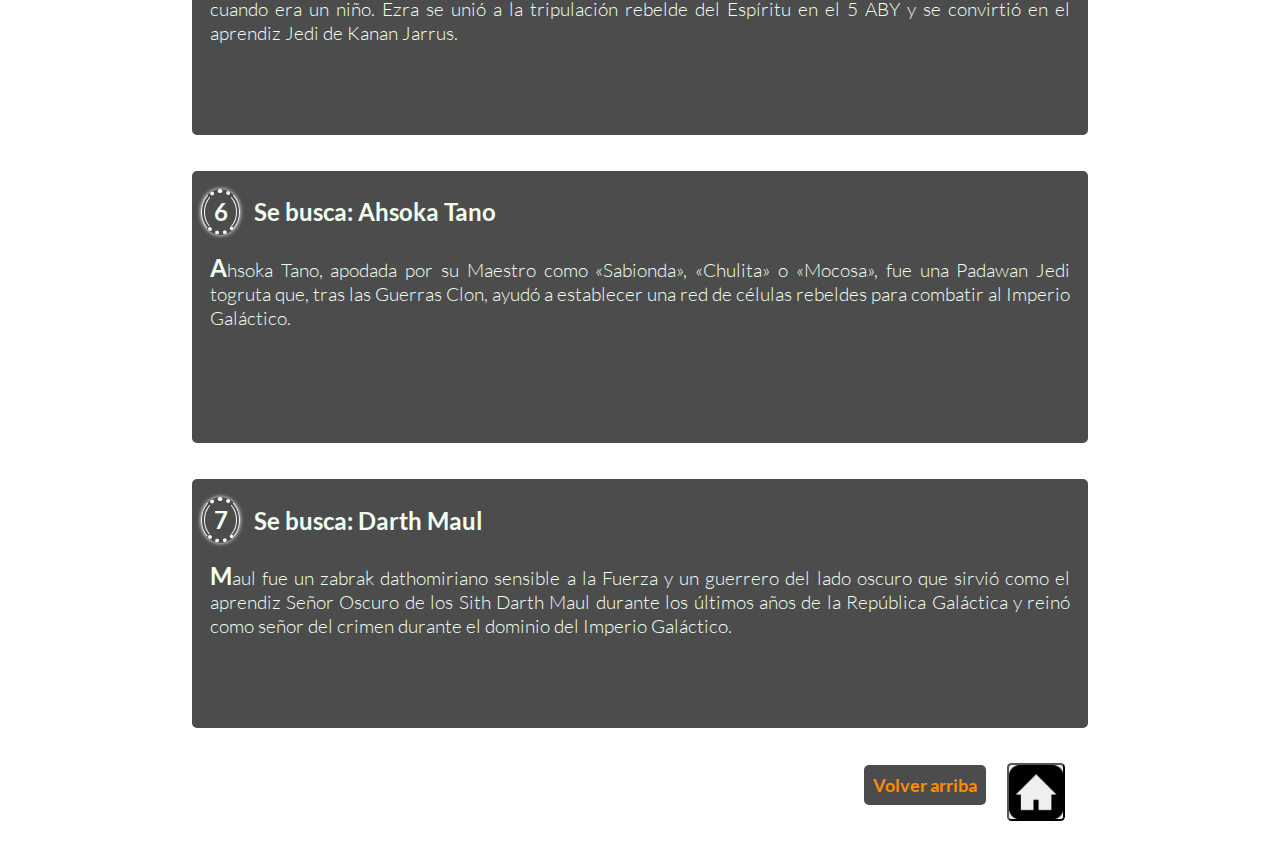
<file: html/noticias.html>
<!DOCTYPE html>
<html lang="es">

<head>
    <meta charset="UTF-8">
    <meta http-equiv="X-UA-Compatible" content="IE=edge">
    <meta name="viewport" content="width=device-width, initial-scale=1.0">

    <!-- ICONO DE PÁGINA -->
    <link rel="icon" type="image/png" href="../images/icon.png" />

    <!-- ESTILOS GENERALES -->
    <link rel="stylesheet" type="text/css" href="../css/styles.css" />

    <!-- ESTILOS NOTICIAS -->
    <link rel="stylesheet" type="text/css" href="../css/noticias.css" />

    <title>Noticias</title>
</head>

<body>
    <header>
        <div onclick="window.location.href='./index.html'">
            <!-- Al hacer click en el título se redirecciona a la página principal -->
            <h1>El palacio de Jabba</h1>
            <p>
                El mercado negro más famoso de la galaxia
            </p>
        </div>

        <nav>
            <ul id="listaNav"> <a href="#"
                    onclick="alert('Página en mantenimiento, no se puede logear en el sistema en estos momentos. \nSentimos las molestias.')">Login</a>
                <li><a href="./form.html">Registrarse</a></li>
            </ul>

            <a href="./noticias.html">Noticias</a>
            <a href="https://www.reddit.com/r/StarWars/" target="_blank">Apuestas</a>
            <a href="https://starwars.fandom.com/es/wiki/Star_Wars" target="_blank">Wiki</a>
        </nav>
    </header>

    <!-- PUBLICIDAD IZQ-->
    <aside id="asideIzq" onclick="alert('Gracias por hacer click en el anuncio, el IMPERIO se pondrá en contacto contigo.')">
        <h2  class="fondoH2">Únete al IMPERIO</h2>
    </aside>

    <section>
        <article class="fondo" id="arriba">
            <p>
            <h2>1 Se busca: <span>Luke Skywalker</span></h2>
            </p>

            <p>
                Luke Skywalker fue un humano sensible a la Fuerza y un Maestro Jedi quien, junto a su hermana gemela, la
                Princesa Leia Organa, luchó en contra del gobierno del Imperio Galáctico durante la Guerra Civil
                Galáctica. Hijo del Caballero Jedi Anakin Skywalker y de la Senadora Padmé Amidala de Naboo. <br> <br>

                <img src="../images/luke.jpg" alt="luke"> <br>

                <q>La fuerza es muy intensa en mi familia. Mi padre la tiene, yo la tengo y… Mi hermana la tiene</q>
            </p>
        </article>

        <article class="fondo">
            <p>
            <h2>2 Se busca: <span>Almirante Thrawn</span></h2>
            </p>

            <p>
                Mitth'raw'nuruodo, más comúnmente conocido como Thrawn, fue un oficial chiss y gran almirante de la
                Armada Imperial durante el reinado del Imperio Galáctico. Thrawn, un oficial Imperial alienígena de
                llamativa piel azul, ojos rojos y rostro angulado, era bien conocido como un estratega brillante y
                despiadado. Creía que para lograr la victoria en la guerra, uno debía conocer a su enemigo. Como tal, se
                dedicó a comprender la filosofía, el arte y la cultura de sus oponentes, que incluían a los twi'leks de
                Ryloth y los guerreros de Mandalore. <br> <br>

                <img src="../images/thrawn.jpeg" alt="thrawn"> <br>

                <q>Hay cosas en el universo que son simple y llanamente malvadas. Un guerrero no busca comprenderlas ni
                    comprometerse con ellas. Tan sólo busca eliminarlas</q>
            </p>
        </article>

        <article class="fondo">
            <p>
            <h2>3 Se busca: <span>Darth Sidious</span></h2>
            </p>

            <p>
                Darth Sidious, un hombre humano sensible a la Fuerza, fue un Señor Oscuro de los Sith y Emperador
                Galáctico que gobernó la galaxia desde la caída de la República Galáctica hasta la fragmentación del
                Imperio Galáctico. Ascendiendo al poder en el Senado Galáctico como el senador Sheev Palpatine, fue
                elegido para el cargo de Canciller Supremo y, durante las Guerras Clon, acumuló poderes de guerra en
                nombre de garantizar la seguridad. <br> <br>

                <img src="../images/sidious.jpg" alt="sidious"> <br>

                <q>Todo se desarrolla tal como tenía previsto</q>
            </p>
        </article>

        <article class="fondo">
            <p>
            <h2>4 Se busca: <span>Din Djarin</span></h2>
            </p>

            <p>
                Din Djarin, comúnmente conocido como «el Mandaloriano» o «Mando» para abreviar, fue un hombre humano
                mandaloriano que trabajó como cazarrecompensas durante la Era de la Nueva República. Con su armadura
                mandaloriana y distintivo casco de beskar, Djarin estaba bien equipado y era enigmático—un extranjero
                cuyo pasado está rodeado de misterio para los demás. <br> <br>

                <img src="../images/dinDjarin.jpg" alt="mando"> <br>

                <q>Soy un mandaloriano. Las armas son parte de mi religión.</q>
            </p>
        </article>

        <article class="fondo">
            <p>
            <h2>5 Se busca: <span>Ezra Bridger</span></h2>
            </p>

            <p>
                Ezra Bridger fue un Padawan Jedi humano que se convirtió en un luchador rebelde y un líder
                revolucionario
                durante la rebelión inicial contra el Imperio Galáctico. Nació de Ephraim y Mira Bridger, cuyas críticas
                públicas al Imperio provocaron su encarcelación, dejando a Bridger como huérfano en Lothal cuando era un
                niño. Ezra se unió a la tripulación rebelde del Espíritu en el 5 ABY y se convirtió en el aprendiz Jedi
                de
                Kanan Jarrus. <br> <br>

                <img src="../images/ezra.jpg" alt="ezra"> <br>

                <q>Cómo elegimos luchar es tan importante como el motivo por el que luchamos</q>
            </p>
        </article>

        <article class="fondo">
            <p>
            <h2>6 Se busca: <span>Ahsoka Tano</span></h2>
            </p>

            <p>
                Ahsoka Tano, apodada por su Maestro como «Sabionda», «Chulita» o «Mocosa», fue una Padawan Jedi togruta
                que, tras las Guerras Clon, ayudó a establecer una red de células rebeldes para combatir al Imperio
                Galáctico. <br> <br>

                <img src="../images/ashoka.jpg" alt="ashoka"> <br>


                <q>Es el deber de todos los ciudadanos poner a prueba a sus líderes, hacer que sigan siendo honestos, y
                    hacer que asuman su responsabilidad si no lo son.</q>
            </p>
        </article>

        <article class="fondo">
            <p>
            <h2>7 Se busca: <span>Darth Maul</span></h2>
            </p>

            <p>
                Maul fue un zabrak dathomiriano sensible a la Fuerza y un guerrero del lado oscuro que sirvió como el
                aprendiz Señor Oscuro de los Sith Darth Maul durante los últimos años de la República Galáctica y reinó
                como señor del crimen durante el dominio del Imperio Galáctico. <br> <br>

                <img src="../images/maul.jpeg" alt="maul"> <br>

                <q>Fui el aprendiz del ser más poderoso de toda la galaxia. Mi destino era ser... mucho más.</q>
            </p>

          
        </article>

        <article>
            <a class="fondo" href="#arriba">Volver arriba</a>
            <button id="home" type="button" onclick="window.location.href='./index.html'"></button>
        </article>

    </section>

    <!-- PUBLICIDAD DCHA-->
    <aside id="asideDcha" onclick="alert('Gracias por hacer click en el anuncio, el IMPERIO se pondrá en contacto contigo.')">
        <h2 class="fondoH2">Únete al IMPERIO</h2>
    </aside>

    <footer>
        <address>
            <p>
                Dirección: &nbsp&nbsp&nbsp&nbsp Mar de Dunas / Tatooine / Borde exterior
            </p>
        </address>
    </footer>
</body>

</html>
</file>
<file: css/styles.css>
/* FUENTES */
@font-face{
    font-family: Lato-Bold; /* Nombre de la fuente */
    src: url(../fonts/Lato-Bold.ttf); /* Ubicación de la fuente a utilizar */
}

@font-face{
    font-family: Lato-Light;
    src: url(../fonts/Lato-Light.ttf);
}

@font-face{
    font-family: StarWars;
    src: url(../fonts/Starjedi.ttf);
}

/* ANIMACIONES */
@keyframes fondoParrafo{
    from {
        opacity: 0;
    }
    to {
        opacity: 1;
    }
}

@keyframes bajaHeader{
    from{
        transform: translateY(-300px);
    }
}

@keyframes regist{
    from{
        opacity: 0;
        transform: translateY(-10px);
    }
}

/* GENERAL */
*{
    margin: auto;
}

/* ETIQUETA*/
body{
    background-image: url(../images/fondo.jpg);
    background-size: cover;
    background-repeat: no-repeat;
    background-attachment: fixed;
    font-family: Lato-Light, Arial, Helvetica, sans-serif;
}

/* HEADER */
header{
    margin-top: 0.5%;
    width: 70%;
    position: fixed;
    right: 15%;
    top: -1%;
    z-index: 1;
    animation-name: bajaHeader;
    animation-duration: 1s;
}

header nav a{
    font-family: Lato-Bold, Verdana, Geneva, Tahoma, sans-serif;
    transition: all 300ms;
}

header nav a:hover{
    text-shadow: 0px 0px 8px yellow;
    transition: all 300ms;
}

header > div > h1{
    font-family: StarWars, Verdana, Geneva, Tahoma, sans-serif;
    font-size: 2.5em;
    text-align: center;
    text-shadow: 0px 0px 10px yellow;
    margin-top: -10px;
}

header > div > p{
    font-family: StarWars, Verdana, Geneva, Tahoma, sans-serif  ;
    font-size: 1em;
    text-align: center;
    text-shadow: 0px 0px 8px yellow;
    margin-top: -6px;
}

header div{
    border-radius: 50px 50px 50px 50px; /* Recurso de --> www.cssmatic.com */
    -moz-border-radius: 50px 50px 50px 50px;
    -webkit-border-radius: 50px 50px 50px 50px;
    border: 3px solid honeydew;
    background-image: url(../images/banner.jpg);
    cursor: pointer;
    box-shadow: 0px 0px 3px rgb(255, 255, 255);
    transition: all 300ms;
}

header div:hover{
    box-shadow: 0px 0px 20px yellow;
    box-shadow: 0px 0px 15px yellow;
    transition: all 300ms;
    border-color: rgb(245, 245, 42);
}

/* NAV */
nav{
    margin-top: 4px;
    text-align: center;
    border-radius: 180px 180px 50px 50px; /* Recurso de --> www.cssmatic.com */
    -moz-border-radius: 180px 180px 50px 50px;
    -webkit-border-radius: 180px 180px 50px 50px;
    border: 3px solid honeydew;
    background-image: url(../images/banner.jpg);
    padding: 2px;
    box-shadow: 0px 0px 3px rgb(255, 255, 255);
}

nav a{
    text-decoration: none;
    font-size: large;
    color: honeydew;
    border-right: 2px solid honeydew;
    margin-right: 2%;
    padding-right: 2%;
}

nav a:first-child{
    border-left: 2px solid honeydew;
    border-right: none;
    padding-left: 50%;
    margin-left: -60%;
}

nav ul:hover li a{
    border-left: none;
    padding: 2%;
    margin: auto;
}

#listaNav{
    text-decoration: none;
    font-size: large;
    color: honeydew;
    border-right: 2px solid honeydew;
    margin-right: 2%;
    padding-right: 2%;
    display: inline-block;
}

#listaNav:hover li{
    display: block;
    position: fixed;
    width: 10%;
    border: 2px solid honeydew;
    border-radius: 4px;
    border-radius: 50px;
    padding: 0.5%;
    margin: auto;
    background-image: url(../images/banner.jpg);
    left: 34%;
    text-shadow: 0px 0px 2px yellow;
    animation-name: regist, registBorde;
    animation-duration: 300ms;
}

#listaNav li{
    display: none;
}

/* SECTION */
section{
    float: left;
    margin-left: 0.4%;
    margin-right: 0.4%;
    margin-top: 9%;
    width: 70%;
    color: honeydew;
}

section > .fondo > p{
    font-size: 0.5cm;
    text-align: justify;
}

.fondo > p::first-letter{
    font-family: Lato-Bold, Verdana, Geneva, Tahoma, sans-serif;
    font-size: x-large;
}

.fondo{
    background-color: rgba(0, 0, 0, 0.700);
    border-radius: 5px;
    padding: 1%;
    animation-name: fondoParrafo;
    animation-duration: 0.8s;
}

/* FOOTER */
footer{
    width: 70%;
    border-radius: 50px 50px 180px 180px; /* Recurso de --> www.cssmatic.com */
    -moz-border-radius: 50px 50px 180px 180px;
    -webkit-border-radius: 50px 50px 180px 180px;
    border: 3px solid honeydew;
    color: honeydew;
    text-align: center;
    background-image: url(../images/banner.jpg);
    position: fixed;
    bottom: 0%;
    right: 15%;
}

/* ASIDE IZQ */
#asideIzq{
    margin-left: 0.2%;
    margin-right: 0.2%;
    margin-top: 0.4%;
    width: 14%;
    float: left;
    overflow: visible;
    text-align: center;
}

#asideIzq h2{
    margin-top: 2%;
    font-family: Lato-Bold;
}

#asideIzq > h2{
    text-shadow: 0px 0px 2px rgb(255, 255, 255);
    color: white;
}

#asideIzq p{
    font-family: Lato-Light, Verdana, Geneva, Tahoma, sans-serif;
    font-size: x-large;
    text-shadow: 0px 0px 2px rgb(255, 255, 255);
    color: rgb(250, 250, 71);
    opacity: 0.8;
}

/* ASIDE DCHA */
#asideDcha{
    margin-left: 0.2%;
    margin-right: 0.2%;
    margin-top: 0.4%;
    width: 14%;
    float: left;
    overflow: visible;
    text-align: center;
}

#asideDcha h2{
    margin-top: 2%;
    font-family: Lato-Bold;
}

#asideDcha > h2{
    text-shadow: 0px 0px 2px rgb(255, 255, 255);
    color: white;
}

#asideDcha p{
    font-family: Lato-Light;
    font-size: x-large;
    text-shadow: 0px 0px 2px rgb(255, 255, 255);
    color: rgb(250, 250, 71);
    opacity: 0.7;
}
</file>
<file: css/principal.css>
/* ANIMACIONES */
@keyframes borderVid{
    from{
        box-shadow: 0px 0px 5px honeydew;
    }
    to{
        box-shadow: 0px 0px 7px honeydew;
    }

}

@keyframes listaLuz{
    0%{
        text-shadow: 0px 0px 5px rgb(250, 250, 71);
    }
    30%{
        text-shadow: 0px 0px 10px rgb(250, 250, 71);
    }
    50%{
        text-shadow: 0px 0px 15px rgb(250, 250, 71);
    }
    70%{
        text-shadow: 0px 0px 10px rgb(250, 250, 71);
    }
    100%{
        text-shadow: 0px 0px 5px rgb(250, 250, 71);
    }
}

@keyframes tablaLuz{
    0%{
        text-shadow: 0px 0px 5px honeydew;
    }
    30%{
        text-shadow: 0px 0px 10px honeydew;
    }
    50%{
        text-shadow: 0px 0px 15px honeydew;
    }
    70%{
        text-shadow: 0px 0px 10px honeydew;
    }
    100%{
        text-shadow: 0px 0px 5px honeydew;
    }
}


/* CAZARRECOMPENSAS */
#boba{
    background-image: url(../images/boba.jpeg);
    background-size: cover;
    background-position: 30%;
    height: 300px;
    margin-top: 19%;
    border-radius: 10px;
    text-shadow: 0px 0px 2px rgb(255, 255, 255);
    color: white; 
    border: 1px solid white;
    transition: all 300ms;
}

#dengar{
    background-image: url(../images/dengar.jpg);
    background-size: cover;
    height: 420px;
    margin-top: 65%;
    border-radius: 10px;
    text-shadow: 0px 0px 2px rgb(255, 255, 255);
    color: white;
    border: 1px solid white;
    background-position: 30%;
    transition: all 300ms;
}

#bossk{
    background-image: url(../images/bossk.jpg);
    background-size: cover;
    height: 420px;
    margin-top: 65%;
    border-radius: 10px;
    text-shadow: 0px 0px 2px rgb(255, 255, 255);
    color: white;
    border: 1px solid white;
    background-position: 30%;
    transition: all 300ms;
}

#dengar:hover, #boba:hover, #bossk:hover, #alaX:hover, #razorCrest:hover, #atst:hover{
    transform: scale(1.1, 1.1);
    cursor: pointer; /* CURSOR "DEDO" */
    transition: all 300ms;
}

/* VEHÍCULOS */
#alaX{
    background-image: url(../images/alaX.jpg);
    background-size: cover;
    background-position: 40%;
    height: 300px;
    margin-top: 19%;
    border-radius: 10px;
    text-shadow: 0px 0px 2px rgb(255, 255, 255);
    color: white; 
    border: 1px solid white;
    transition: all 300ms;
}

#razorCrest{
    background-image: url(../images/razorCrest.jpeg);
    background-size: cover;
    height: 420px;
    margin-top: 65%;
    border-radius: 10px;
    text-shadow: 0px 0px 2px rgb(255, 255, 255);
    color: white;
    border: 1px solid white;
    background-position: 30%;
    transition: all 300ms;
}

#atst{
    background-image: url(../images/atst.jpeg);
    background-size: cover;
    height: 420px;
    margin-top: 65%;
    border-radius: 10px;
    text-shadow: 0px 0px 2px rgb(255, 255, 255);
    color: white;
    border: 1px solid white;
    background-position: 30%;
    transition: all 300ms;
}

/* TABLA */
table{
    margin-top: 5.9%;
    width: 80%;
    text-align: center;
    table-layout: fixed;
    margin-bottom: 3%;
    text-shadow: 0px 0px 2px rgb(255, 255, 255);
    color: white;
}

table td{
    height: 50px;
    transition: all 300ms;
}

table td:hover{
    font-size: xx-large;
    transition: all 300ms;
    cursor: pointer;
}

table th{
    height: 50px !important;
    text-decoration: underline;
    animation-name: tablaLuz;
    animation-iteration-count: infinite;
    animation-duration: 2s;
}

thead{
    font-family: Lato-Bold;
}

/* SECTION */
span > a{
    text-decoration: none;
    color: honeydew;
}

span{
    text-decoration: underline;
}

/* VIDEOS */
#jabba{
    width: 30%;
    height: 240px;
    margin-left: 5%;
    float: left;
}

#jabba > iframe{
    width: 90%;
}

#swoop{
    display: block;
    width: 30%;
    height: 240px;
    margin-right: 5%;
}

#swoop > iframe{
    width: 90%;
}

#clearfix{
    clear: both;
    margin-bottom: 1.5%;
}

iframe{
    border: 2px solid honeydew;
    border-radius: 5%;
    animation-name: borderVid;
    animation-iteration-count: infinite;
    animation-duration: 3s;
}

/* LISTAS */
.fondoLista{
    background-color: rgba(0, 0, 0, 0.452);
    border-radius: 5px;
    padding: 1%;
    width: 30%;
    text-shadow: 0px 0px 2px rgb(255, 255, 255);
    color: white;
    padding: 2.5%;
    float: left;
    margin-left: 11%;
    margin-top: 2%;
}

.fondoLista ul > span{
    font-family: Lato-Bold;
    color: yellow;
    animation-name: listaLuz;
    animation-iteration-count: infinite;
    animation-duration: 2s;
}

#rebelList{
    list-style-image: url(../images/rebel.jpg);
}

#imperialList{
    list-style-image: url(../images/imperial.jpg);
}

/* SECTION */
span > a{
    color: rgb(250, 250, 71);
    text-shadow: 0px 0px 2px rgb(250, 250, 71);
}

span a:visited{
    color: honeydew;
}
</file>
<file: css/form.css>
/* FORMULARIO */
.rad:checked + label{
    color: rgb(235, 235, 53);
    text-shadow: 0px 0px 2px rgba(255, 238, 5, 0.856);
}

#rad{
    margin-right: 15%;
}

.rad{
    width: 10%;
    margin-left: 15%;
}

form{
    text-align: center;
}

fieldset{
    padding: 2%;
    border-radius: 5px;
}

form p{
    padding: 2%;
}

button{
    display: block;
    width: 20%;
    height: 50px;
    float: left;
    margin-bottom: 1%;
}

input:invalid{
    text-decoration: line-through 3px rgba(248, 248, 90, 0.932);
    box-shadow: none;
}

input::placeholder{
    text-decoration: none;
}

input{
    width: 40%;
    overflow: hidden;
    font-size: 20px;
    padding: 8px 0;
    margin: 8px 0;
    border: none;
    outline: none;
    background: none;
    border-bottom: 3px solid #ffea2ee7;
    text-shadow: 0px 0px 2px rgb(255, 255, 255);
    color: honeydew;
    text-align: center;
}

 .req::after{
    content: "*";
}

label{
    color: honeydew;
    font-family: Lato-Bold, Verdana, Geneva, Tahoma, sans-serif;
    font-size: 18pt;
}


select{
    border-radius: 5%;
    font-family: Lato-Light, Verdana, Geneva, Tahoma, sans-serif;
    font-size: large;
    box-shadow: 0px 0px 1px honeydew;
    margin-top: 1.5%;
}

optgroup{
    font-size: large;
    font-family: Lato-Bold, Verdana, Geneva, Tahoma, sans-serif;
}



input:placeholder-shown{
    text-decoration: none;
}

/* BOTONES */
button{
    cursor: pointer;
    transition: all 300ms;
    float: left;
    font-size: large;
    margin-left: 19%;
    border-radius: 4px;
}

button:hover{
    transform: scale(1.2, 1.2);
    font-size: x-large;
}

button[type="submit"]:hover{
    box-shadow: 0px 0px 14px rgb(0, 255, 0);
    color: green;
}

button[type="reset"]:hover{
    box-shadow: 0px 0px 14px rgb(255, 0, 0);
    color: red;
}

/* IMAGEN */
img{
    box-shadow: 0px 0px 14px rgb(255, 255, 255);
    border-radius: 15px;
    border: 2px solid honeydew;
    height: 100px;
}
</file>
<file: css/noticias.css>
/* ANIMACIONES */
@keyframes articleImg{
    from{
        width: 15%;
        height: 0px;
    }
    
}

@keyframes arriba{
    0%{
        border: 1px solid rgb(165, 86, 13);
        box-shadow: inset 0px 0px 5px rgb(165, 86, 13);
        color: rgb(165, 86, 13);
    }
    25%{
        border: 1px solid rgb(219, 206, 16);
        box-shadow: inset 0px 0px 5px rgb(138, 129, 11);
        color: rgb(138, 129, 11);
    }
    50%{
        border: 1px solid rgb(143, 228, 31);
        box-shadow: inset 0px 0px 5px rgb(143, 228, 31);
        color: rgb(143, 228, 31);
    }
    75%{
        border: 1px solid rgb(22, 186, 207);
        box-shadow: inset 0px 0px 5px rgb(22, 186, 207);
        color: rgb(22, 186, 207);
    }
    100%{
        border: 1px solid #f50977;
        box-shadow: inset 0px 0px 5px #f50977;
        color: #f50977;
    }
}

@keyframes articleQuote{
    from{
        opacity: 0;
    }
}

@keyframes home{
    from{
        transform: rotateY(180deg);
    }
    
}

@keyframes rotateAside{
    from{
        transform: rotateZ(0deg);
        width: 0px;
    }
    to{
        transform: rotateZ(360deg);
    }
}

/* ARTICLES */
article{
    margin-top: 2%;
    margin-bottom: 4%;
    transition: all 300ms;
}

h2::before{
    content: counter(1); /* Contador */
}

article:hover:nth-child(1), article p h2 {
    background-color: rgba(17, 179, 52, 0.527);
    border-radius: 40px;
}

article:hover:nth-child(2), article p h2{
    background-color: rgba(4, 11, 80, 0.74);
    border-radius: 40px;
}

article:hover:nth-child(3), article p h2{
    background-color: rgba(2, 3, 14, 0.527);
    border-radius: 40px;
}

article:hover:nth-child(4), article p h2{
    background-color: rgba(192, 182, 179, 0.527);
    border-radius: 40px;
}

article:hover:nth-child(5), article p h2{
    background-color: rgba(0, 36, 241, 0.527);
    border-radius: 40px;
}

article:hover:nth-child(6), article p h2{
    background-color: rgba(241, 76, 0, 0.521);
    border-radius: 40px;
}

article:hover:nth-child(7), article p h2{
    background-color: rgba(241, 0, 0, 0.521);
    border-radius: 40px;
    
}

article:hover p q {
    display: flex; /* Usando flexbox para centrar el elemento Quote del párrafo*/
    justify-content: center;
}

article:hover span{
    margin-left: 7%;
    font-size: 70px;
    transition: all 600ms;
}

article span{
    transition: all 300ms;
}

article > p{
    padding: 1%;
}

p + h2::first-letter{
    font-size: x-large;
    border: 4px solid whitesmoke;
    border-style: dotted double;
    border-radius: 100%;
    padding: 0.5%;
    padding-right: 1%;
    padding-left: 1%;
    margin-right: 1%;
    box-shadow: 0px 0px 4px rgb(255, 255, 255);
}

article:hover{
    border: 1.5px solid rgba(243, 208, 13, 0.904);
    transition: all 300ms;
    cursor: pointer;
}

article:hover q{
    visibility: visible;
    transition: all 300ms;
    animation-name: articleQuote;
    transition-delay: 600ms;
    animation-duration: 3s;
}

article:hover img{
    display: block;
}

article:hover:last-child{
    border: none;
    box-shadow: none;
    cursor: initial;
}

h2{
    text-align: left;
    font-family: Lato-Bold, Verdana, Geneva, Tahoma, sans-serif;
}

img[src]{
    display: none;
    border-radius: 30%;
    border: honeydew 2px solid;
    box-shadow: 0px 0px 4px rgb(255, 255, 255);
    height: 200px;
    animation-name: articleImg;
    animation-duration: 600ms;
}

q{
    visibility: hidden;
}

article a{
    font-family: Lato-Bold, Verdana, Geneva, Tahoma, sans-serif;
    margin-left: 75%;
    text-decoration: none;
    color: darkorange;
    font-size: large;
}

article a:hover{
    animation-name: arriba;
    animation-iteration-count: infinite;
    animation-duration: 7s;
}

article a:visited{
    color: rgb(127, 24, 211);
}

article a:active{
    color: honeydew;
}

/* BOTÓN */
#home{
    margin-left: 2%;
    background-image: url(../images/home.png);
    background-size: cover;
    border-radius: 8%;
    cursor: pointer;
    padding: 3%;
    box-shadow: 0px 0px 4px rgb(255, 255, 255);
    transition: all 300ms;
}

#home:hover{
    box-shadow: inset 0px 0px 10px rgb(231, 224, 224);
    animation-name: home;
    animation-duration: 1s;
    animation-iteration-count: infinite;
}

/* ASIDE IZQ */
#asideIzq{
    position: fixed;
    background-image: url(../images/imp.png);
    background-size: 95%;
    background-repeat: no-repeat;
    height: 100%;
    top: 35%;
    transition: all 300ms;
}

#asideIzq h2{
    margin-top: -19%;
    text-shadow: none;
    font-size: 20px;
    text-align: center;

}

/* ASIDE DCHA */
#asideDcha{
    position: fixed;
    background-image: url(../images/proEmpire.jpg);
    background-size: 95%;
    background-repeat: no-repeat;
    height: 100%;
    top: 35%;
    right: 0.2%;
    transition: all 300ms;
}

#asideDcha h2{
    margin-top: -20%;
    text-shadow: none;
    font-size: 20px;
    text-align: center;
}

/* ASIDE */
aside{
    animation-name: rotateAside;
    animation-duration: 1s;
}

aside:hover{
    transform: scale(1.1, 1.1);
    cursor: pointer;
    transition: all 300ms;
}

aside h2::before{
    content: none;
}

.fondoH2{
    background: rgb(36,0,0);
    background: radial-gradient(circle, rgba(36,0,0,1) 46%, rgba(230,14,14,1) 100%, rgba(255,244,0,1) 100%); 
    border-radius: 5px;
    border: 1px solid black;
    box-shadow: inset 0px 0px 10px rgb(0, 0, 0);
}

/* SECTION */
section{
    margin-left: 15%;
}
</file>
